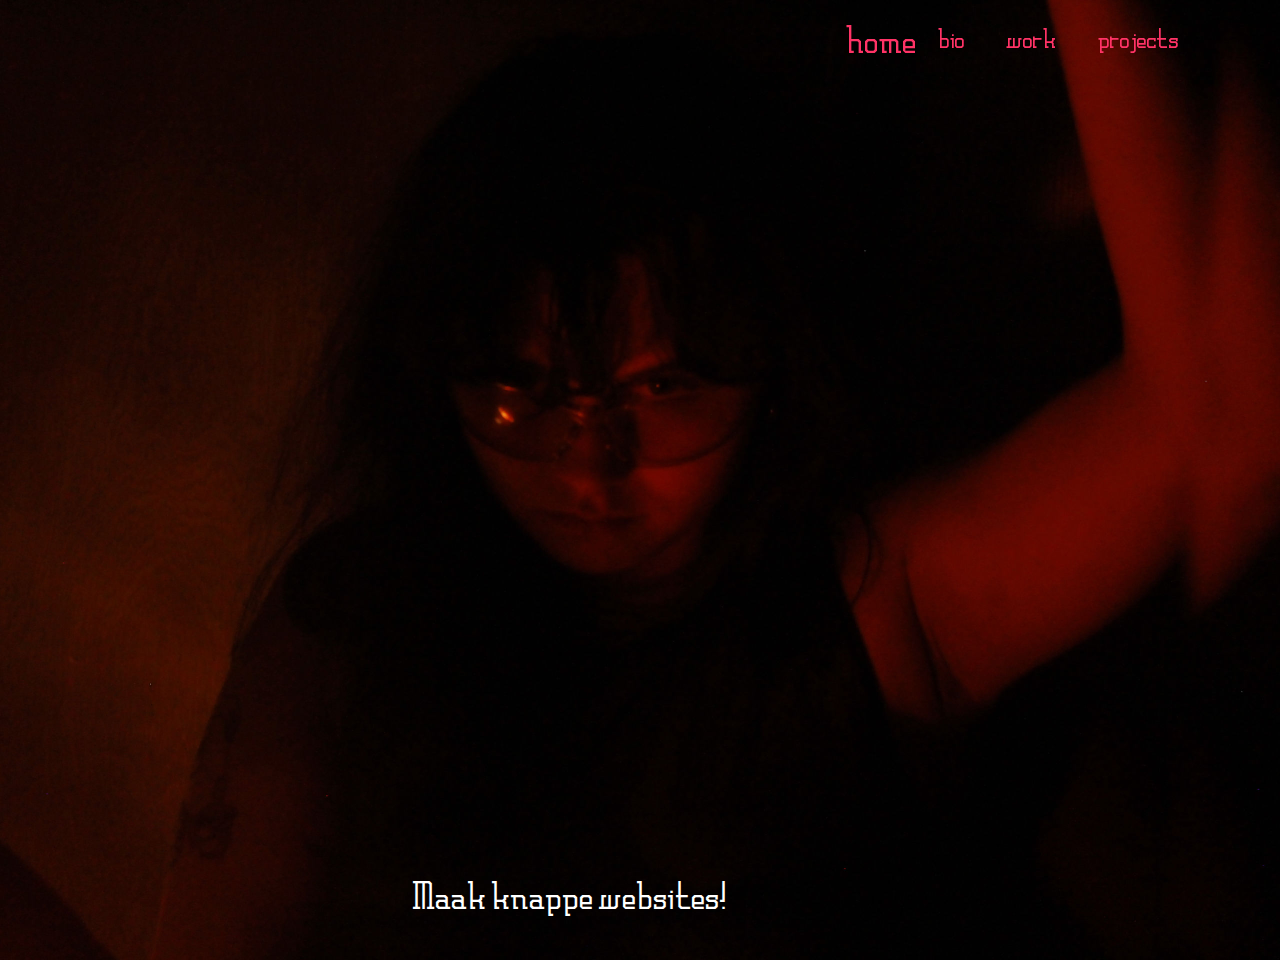
<file: index.html>
<!DOCTYPE html>
<html >
<head>
  <!-- Site made with Mobirise Website Builder v4.8.6, https://mobirise.com -->
  <meta charset="UTF-8">
  <meta http-equiv="X-UA-Compatible" content="IE=edge">
  <meta name="generator" content="Mobirise v4.8.6, mobirise.com">
  <meta name="viewport" content="width=device-width, initial-scale=1, minimum-scale=1">
  <link rel="shortcut icon" href="assets/images/logo2.png" type="image/x-icon">
  <meta name="description" content="">
  <title>Home</title>
  <link rel="stylesheet" href="assets/web/assets/mobirise-icons/mobirise-icons.css">
  <link rel="stylesheet" href="assets/tether/tether.min.css">
  <link rel="stylesheet" href="assets/bootstrap/css/bootstrap.min.css">
  <link rel="stylesheet" href="assets/bootstrap/css/bootstrap-grid.min.css">
  <link rel="stylesheet" href="assets/bootstrap/css/bootstrap-reboot.min.css">
  <link rel="stylesheet" href="assets/dropdown/css/style.css">
  <link rel="stylesheet" href="assets/theme/css/style.css">
  <link href="assets/fonts/style.css" rel="stylesheet">
  <link rel="stylesheet" href="assets/mobirise/css/mbr-additional.css" type="text/css">
  
  
  
</head>
<body>
  <section class="menu cid-r9nJCHf6nv" once="menu" id="menu1-s">

    

    <nav class="navbar navbar-expand beta-menu navbar-dropdown align-items-center navbar-fixed-top navbar-toggleable-sm bg-color transparent">
        <button class="navbar-toggler navbar-toggler-right" type="button" data-toggle="collapse" data-target="#navbarSupportedContent" aria-controls="navbarSupportedContent" aria-expanded="false" aria-label="Toggle navigation">
            <div class="hamburger">
                <span></span>
                <span></span>
                <span></span>
                <span></span>
            </div>
        </button>
        <div class="menu-logo">
            <div class="navbar-brand">
                
                
            </div>
        </div>
        <div class="collapse navbar-collapse" id="navbarSupportedContent">
            <ul class="navbar-nav nav-dropdown nav-right navbar-nav-top-padding" data-app-modern-menu="true"><li class="nav-item">
                    <a class="nav-link link text-secondary display-1" href="https://mobirise.co">
                        </a>
                </li>
                <li class="nav-item">
                    <a class="nav-link link text-secondary display-1" href="index.html">home</a>
                </li><li class="nav-item"><a class="nav-link link text-secondary display-1" href="page1.html"><span style="font-size: 25.6px;">bio</span><br><span style="font-size: 25.6px;"><br></span></a></li><li class="nav-item"><a class="nav-link link text-secondary display-1" href="page2.html"><span style="font-size: 25.6px;">work</span><br><span style="font-size: 25.6px;"><br></span></a></li><li class="nav-item"><a class="nav-link link text-secondary display-1" href="page3.html"><span style="font-size: 25.6px;">projects</span></a></li></ul>
            
        </div>
    </nav>
</section>

<section class="engine"><a href="https://mobirise.info/o">portfolio website templates</a></section><section class="cid-r9nJGOUqzc" id="image2-t">

    

    <figure class="mbr-figure">
        <div class="image-block" style="width: 100%;">
            <img src="assets/images/img-5436-2560x1920.jpg" alt="Mobirise" title="">
            <figcaption class="mbr-figure-caption mbr-figure-caption-over">
                <div class="container pb-5 mbr-white align-center mbr-fonts-style display-1">
                    Maak knappe websites!
                </div>
            </figcaption>
        </div>
    </figure>
</section>


  <script src="assets/web/assets/jquery/jquery.min.js"></script>
  <script src="assets/popper/popper.min.js"></script>
  <script src="assets/tether/tether.min.js"></script>
  <script src="assets/bootstrap/js/bootstrap.min.js"></script>
  <script src="assets/smoothscroll/smooth-scroll.js"></script>
  <script src="assets/dropdown/js/script.min.js"></script>
  <script src="assets/touchswipe/jquery.touch-swipe.min.js"></script>
  <script src="assets/theme/js/script.js"></script>
  
  
</body>
</html>
</file>
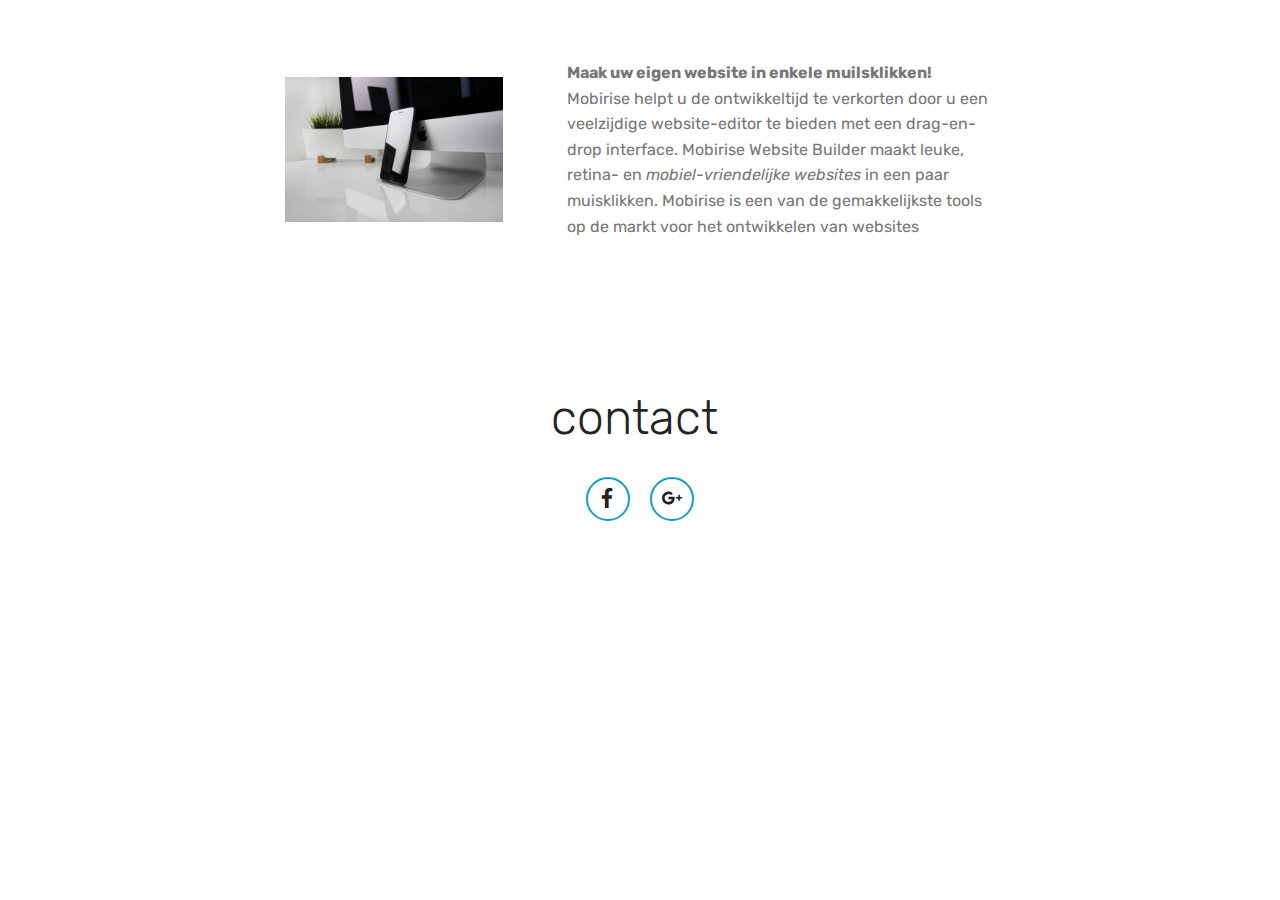
<file: page1.html>
<!DOCTYPE html>
<html >
<head>
  <!-- Site made with Mobirise Website Builder v4.8.6, https://mobirise.com -->
  <meta charset="UTF-8">
  <meta http-equiv="X-UA-Compatible" content="IE=edge">
  <meta name="generator" content="Mobirise v4.8.6, mobirise.com">
  <meta name="viewport" content="width=device-width, initial-scale=1, minimum-scale=1">
  <link rel="shortcut icon" href="assets/images/logo2.png" type="image/x-icon">
  <meta name="description" content="Web Site Builder Description">
  <title>bio</title>
  <link rel="stylesheet" href="assets/web/assets/mobirise-icons/mobirise-icons.css">
  <link rel="stylesheet" href="assets/tether/tether.min.css">
  <link rel="stylesheet" href="assets/bootstrap/css/bootstrap.min.css">
  <link rel="stylesheet" href="assets/bootstrap/css/bootstrap-grid.min.css">
  <link rel="stylesheet" href="assets/bootstrap/css/bootstrap-reboot.min.css">
  <link rel="stylesheet" href="assets/socicon/css/styles.css">
  <link rel="stylesheet" href="assets/dropdown/css/style.css">
  <link rel="stylesheet" href="assets/theme/css/style.css">
  <link href="assets/fonts/style.css" rel="stylesheet">
  <link rel="stylesheet" href="assets/mobirise/css/mbr-additional.css" type="text/css">
  
  
  
</head>
<body>
  <section class="menu cid-r9nJCHf6nv" once="menu" id="menu1-u">

    

    <nav class="navbar navbar-expand beta-menu navbar-dropdown align-items-center navbar-fixed-top navbar-toggleable-sm bg-color transparent">
        <button class="navbar-toggler navbar-toggler-right" type="button" data-toggle="collapse" data-target="#navbarSupportedContent" aria-controls="navbarSupportedContent" aria-expanded="false" aria-label="Toggle navigation">
            <div class="hamburger">
                <span></span>
                <span></span>
                <span></span>
                <span></span>
            </div>
        </button>
        <div class="menu-logo">
            <div class="navbar-brand">
                
                
            </div>
        </div>
        <div class="collapse navbar-collapse" id="navbarSupportedContent">
            
            
        </div>
    </nav>
</section>

<section class="engine"><a href="https://mobirise.info/q">free responsive web templates</a></section><section class="mbr-section content6 cid-r9nSxwViWf" id="content6-x">
    
     
    
    <div class="container">
        <div class="media-container-row">
            <div class="col-12 col-md-8">
                <div class="media-container-row">
                    <div class="mbr-figure" style="width: 60%;">
                      <img src="assets/images/01.jpg" alt="Mobirise">  
                    </div>
                    <div class="media-content">
                        <div class="mbr-section-text">
                            <p class="mbr-text mb-0 mbr-fonts-style display-7">
                               <strong>Maak uw eigen website in enkele muilsklikken!</strong> Mobirise helpt u de ontwikkeltijd te verkorten door u een veelzijdige website-editor te bieden met een drag-en-drop interface. Mobirise Website Builder maakt leuke, retina- en <em>mobiel-vriendelijke websites</em> in een paar muisklikken. Mobirise is een van de gemakkelijkste tools  op de markt voor het ontwikkelen van websites
                            </p>
                        </div>
                    </div>
                </div>
            </div>
        </div>
    </div>
</section>

<section class="cid-r9nSLqdDFQ" id="social-buttons1-z">
    
    

    

    <div class="container">
        <div class="media-container-row">
            <div class="col-md-8 align-center">
                <h2 class="pb-3 mbr-section-title mbr-fonts-style display-2">
                    contact&nbsp;</h2>
                <div>
                    <div class="mbr-social-likes" data-counters="false">
                        <span class="btn btn-social facebook mx-2" title="Deel link op Facebook">
                            <i class="socicon socicon-facebook"></i>
                        </span>
                        
                        <span class="btn btn-social plusone mx-2" title="Deel link op Google+">
                            <i class="socicon socicon-googleplus"></i>
                        </span>
                        
                        
                    </div>
                </div>
            </div>
        </div>
    </div>
</section>


  <script src="assets/web/assets/jquery/jquery.min.js"></script>
  <script src="assets/popper/popper.min.js"></script>
  <script src="assets/tether/tether.min.js"></script>
  <script src="assets/bootstrap/js/bootstrap.min.js"></script>
  <script src="assets/dropdown/js/script.min.js"></script>
  <script src="assets/touchswipe/jquery.touch-swipe.min.js"></script>
  <script src="assets/sociallikes/social-likes.js"></script>
  <script src="assets/smoothscroll/smooth-scroll.js"></script>
  <script src="assets/theme/js/script.js"></script>
  
  
</body>
</html>
</file>
<file: assets/web/assets/mobirise-icons/mobirise-icons.css>
@font-face {
  font-family: 'MobiriseIcons';
  src:  url('mobirise-icons.eot?spat4u');
  src:  url('mobirise-icons.eot?spat4u#iefix') format('embedded-opentype'),
    url('mobirise-icons.ttf?spat4u') format('truetype'),
    url('mobirise-icons.woff?spat4u') format('woff'),
    url('mobirise-icons.svg?spat4u#MobiriseIcons') format('svg');
  font-weight: normal;
  font-style: normal;
}

[class^="mbri-"], [class*=" mbri-"] {
  /* use !important to prevent issues with browser extensions that change fonts */
  font-family: MobiriseIcons !important;
  speak: none;
  font-style: normal;
  font-weight: normal;
  font-variant: normal;
  text-transform: none;
  line-height: 1;

  /* Better Font Rendering =========== */
  -webkit-font-smoothing: antialiased;
  -moz-osx-font-smoothing: grayscale;
}

.mbri-add-submenu:before {
  content: "\e900";
}
.mbri-alert:before {
  content: "\e901";
}
.mbri-align-center:before {
  content: "\e902";
}
.mbri-align-justify:before {
  content: "\e903";
}
.mbri-align-left:before {
  content: "\e904";
}
.mbri-align-right:before {
  content: "\e905";
}
.mbri-android:before {
  content: "\e906";
}
.mbri-apple:before {
  content: "\e907";
}
.mbri-arrow-down:before {
  content: "\e908";
}
.mbri-arrow-next:before {
  content: "\e909";
}
.mbri-arrow-prev:before {
  content: "\e90a";
}
.mbri-arrow-up:before {
  content: "\e90b";
}
.mbri-bold:before {
  content: "\e90c";
}
.mbri-bookmark:before {
  content: "\e90d";
}
.mbri-bootstrap:before {
  content: "\e90e";
}
.mbri-briefcase:before {
  content: "\e90f";
}
.mbri-browse:before {
  content: "\e910";
}
.mbri-bulleted-list:before {
  content: "\e911";
}
.mbri-calendar:before {
  content: "\e912";
}
.mbri-camera:before {
  content: "\e913";
}
.mbri-cart-add:before {
  content: "\e914";
}
.mbri-cart-full:before {
  content: "\e915";
}
.mbri-cash:before {
  content: "\e916";
}
.mbri-change-style:before {
  content: "\e917";
}
.mbri-chat:before {
  content: "\e918";
}
.mbri-clock:before {
  content: "\e919";
}
.mbri-close:before {
  content: "\e91a";
}
.mbri-cloud:before {
  content: "\e91b";
}
.mbri-code:before {
  content: "\e91c";
}
.mbri-contact-form:before {
  content: "\e91d";
}
.mbri-credit-card:before {
  content: "\e91e";
}
.mbri-cursor-click:before {
  content: "\e91f";
}
.mbri-cust-feedback:before {
  content: "\e920";
}
.mbri-database:before {
  content: "\e921";
}
.mbri-delivery:before {
  content: "\e922";
}
.mbri-desktop:before {
  content: "\e923";
}
.mbri-devices:before {
  content: "\e924";
}
.mbri-down:before {
  content: "\e925";
}
.mbri-download:before {
  content: "\e989";
}
.mbri-drag-n-drop:before {
  content: "\e927";
}
.mbri-drag-n-drop2:before {
  content: "\e928";
}
.mbri-edit:before {
  content: "\e929";
}
.mbri-edit2:before {
  content: "\e92a";
}
.mbri-error:before {
  content: "\e92b";
}
.mbri-extension:before {
  content: "\e92c";
}
.mbri-features:before {
  content: "\e92d";
}
.mbri-file:before {
  content: "\e92e";
}
.mbri-flag:before {
  content: "\e92f";
}
.mbri-folder:before {
  content: "\e930";
}
.mbri-gift:before {
  content: "\e931";
}
.mbri-github:before {
  content: "\e932";
}
.mbri-globe:before {
  content: "\e933";
}
.mbri-globe-2:before {
  content: "\e934";
}
.mbri-growing-chart:before {
  content: "\e935";
}
.mbri-hearth:before {
  content: "\e936";
}
.mbri-help:before {
  content: "\e937";
}
.mbri-home:before {
  content: "\e938";
}
.mbri-hot-cup:before {
  content: "\e939";
}
.mbri-idea:before {
  content: "\e93a";
}
.mbri-image-gallery:before {
  content: "\e93b";
}
.mbri-image-slider:before {
  content: "\e93c";
}
.mbri-info:before {
  content: "\e93d";
}
.mbri-italic:before {
  content: "\e93e";
}
.mbri-key:before {
  content: "\e93f";
}
.mbri-laptop:before {
  content: "\e940";
}
.mbri-layers:before {
  content: "\e941";
}
.mbri-left-right:before {
  content: "\e942";
}
.mbri-left:before {
  content: "\e943";
}
.mbri-letter:before {
  content: "\e944";
}
.mbri-like:before {
  content: "\e945";
}
.mbri-link:before {
  content: "\e946";
}
.mbri-lock:before {
  content: "\e947";
}
.mbri-login:before {
  content: "\e948";
}
.mbri-logout:before {
  content: "\e949";
}
.mbri-magic-stick:before {
  content: "\e94a";
}
.mbri-map-pin:before {
  content: "\e94b";
}
.mbri-menu:before {
  content: "\e94c";
}
.mbri-mobile:before {
  content: "\e94d";
}
.mbri-mobile2:before {
  content: "\e94e";
}
.mbri-mobirise:before {
  content: "\e94f";
}
.mbri-more-horizontal:before {
  content: "\e950";
}
.mbri-more-vertical:before {
  content: "\e951";
}
.mbri-music:before {
  content: "\e952";
}
.mbri-new-file:before {
  content: "\e953";
}
.mbri-numbered-list:before {
  content: "\e954";
}
.mbri-opened-folder:before {
  content: "\e955";
}
.mbri-pages:before {
  content: "\e956";
}
.mbri-paper-plane:before {
  content: "\e957";
}
.mbri-paperclip:before {
  content: "\e958";
}
.mbri-photo:before {
  content: "\e959";
}
.mbri-photos:before {
  content: "\e95a";
}
.mbri-pin:before {
  content: "\e95b";
}
.mbri-play:before {
  content: "\e95c";
}
.mbri-plus:before {
  content: "\e95d";
}
.mbri-preview:before {
  content: "\e95e";
}
.mbri-print:before {
  content: "\e95f";
}
.mbri-protect:before {
  content: "\e960";
}
.mbri-question:before {
  content: "\e961";
}
.mbri-quote-left:before {
  content: "\e962";
}
.mbri-quote-right:before {
  content: "\e963";
}
.mbri-refresh:before {
  content: "\e964";
}
.mbri-responsive:before {
  content: "\e965";
}
.mbri-right:before {
  content: "\e966";
}
.mbri-rocket:before {
  content: "\e967";
}
.mbri-sad-face:before {
  content: "\e968";
}
.mbri-sale:before {
  content: "\e969";
}
.mbri-save:before {
  content: "\e96a";
}
.mbri-search:before {
  content: "\e96b";
}
.mbri-setting:before {
  content: "\e96c";
}
.mbri-setting2:before {
  content: "\e96d";
}
.mbri-setting3:before {
  content: "\e96e";
}
.mbri-share:before {
  content: "\e96f";
}
.mbri-shopping-bag:before {
  content: "\e970";
}
.mbri-shopping-basket:before {
  content: "\e971";
}
.mbri-shopping-cart:before {
  content: "\e972";
}
.mbri-sites:before {
  content: "\e973";
}
.mbri-smile-face:before {
  content: "\e974";
}
.mbri-speed:before {
  content: "\e975";
}
.mbri-star:before {
  content: "\e976";
}
.mbri-success:before {
  content: "\e977";
}
.mbri-sun:before {
  content: "\e978";
}
.mbri-sun2:before {
  content: "\e979";
}
.mbri-tablet:before {
  content: "\e97a";
}
.mbri-tablet-vertical:before {
  content: "\e97b";
}
.mbri-target:before {
  content: "\e97c";
}
.mbri-timer:before {
  content: "\e97d";
}
.mbri-to-ftp:before {
  content: "\e97e";
}
.mbri-to-local-drive:before {
  content: "\e97f";
}
.mbri-touch-swipe:before {
  content: "\e980";
}
.mbri-touch:before {
  content: "\e981";
}
.mbri-trash:before {
  content: "\e982";
}
.mbri-underline:before {
  content: "\e983";
}
.mbri-unlink:before {
  content: "\e984";
}
.mbri-unlock:before {
  content: "\e985";
}
.mbri-up-down:before {
  content: "\e986";
}
.mbri-up:before {
  content: "\e987";
}
.mbri-update:before {
  content: "\e988";
}
.mbri-upload:before {
 content: "\e926"; 
}
.mbri-user:before {
  content: "\e98a";
}
.mbri-user2:before {
  content: "\e98b";
}
.mbri-users:before {
  content: "\e98c";
}
.mbri-video:before {
  content: "\e98d";
}
.mbri-video-play:before {
  content: "\e98e";
}
.mbri-watch:before {
  content: "\e98f";
}
.mbri-website-theme:before {
  content: "\e990";
}
.mbri-wifi:before {
  content: "\e991";
}
.mbri-windows:before {
  content: "\e992";
}
.mbri-zoom-out:before {
  content: "\e993";
}
.mbri-redo:before {
  content: "\e994";
}
.mbri-undo:before {
  content: "\e995";
}
</file>
<file: assets/dropdown/css/style.css>
.navbar-dropdown {
  left: 0;
  padding: 0;
  position: absolute;
  right: 0;
  top: 0;
  transition: all 0.45s ease;
  z-index: 1030;
  background: #282828; }
  .navbar-dropdown .navbar-logo {
    margin-right: 0.8rem;
    transition: margin 0.3s ease-in-out;
    vertical-align: middle; }
    .navbar-dropdown .navbar-logo img {
      height: 3.125rem;
      transition: all 0.3s ease-in-out; }
    .navbar-dropdown .navbar-logo.mbr-iconfont {
      font-size: 3.125rem;
      line-height: 3.125rem; }
  .navbar-dropdown .navbar-caption {
    font-weight: 700;
    white-space: normal;
    vertical-align: -4px;
    line-height: 3.125rem !important; }
    .navbar-dropdown .navbar-caption, .navbar-dropdown .navbar-caption:hover {
      color: inherit;
      text-decoration: none; }
  .navbar-dropdown .mbr-iconfont + .navbar-caption {
    vertical-align: -1px; }
  .navbar-dropdown.navbar-fixed-top {
    position: fixed; }
  .navbar-dropdown .navbar-brand span {
    vertical-align: -4px; }
  .navbar-dropdown.bg-color.transparent {
    background: none; }
  .navbar-dropdown.navbar-short .navbar-brand {
    padding: 0.625rem 0; }
    .navbar-dropdown.navbar-short .navbar-brand span {
      vertical-align: -1px; }
  .navbar-dropdown.navbar-short .navbar-caption {
    line-height: 2.375rem !important;
    vertical-align: -2px; }
  .navbar-dropdown.navbar-short .navbar-logo {
    margin-right: 0.5rem; }
    .navbar-dropdown.navbar-short .navbar-logo img {
      height: 2.375rem; }
    .navbar-dropdown.navbar-short .navbar-logo.mbr-iconfont {
      font-size: 2.375rem;
      line-height: 2.375rem; }
  .navbar-dropdown.navbar-short .mbr-table-cell {
    height: 3.625rem; }
  .navbar-dropdown .navbar-close {
    left: 0.6875rem;
    position: fixed;
    top: 0.75rem;
    z-index: 1000; }
  .navbar-dropdown .hamburger-icon {
    content: "";
    display: inline-block;
    vertical-align: middle;
    width: 16px;
    -webkit-box-shadow: 0 -6px 0 1px #282828,0 0 0 1px #282828,0 6px 0 1px #282828;
    -moz-box-shadow: 0 -6px 0 1px #282828,0 0 0 1px #282828,0 6px 0 1px #282828;
    box-shadow: 0 -6px 0 1px #282828,0 0 0 1px #282828,0 6px 0 1px #282828; }

.dropdown-menu .dropdown-toggle[data-toggle="dropdown-submenu"]::after {
  border-bottom: 0.35em solid transparent;
  border-left: 0.35em solid;
  border-right: 0;
  border-top: 0.35em solid transparent;
  margin-left: 0.3rem; }

.dropdown-menu .dropdown-item:focus {
  outline: 0; }

.nav-dropdown {
  font-size: 0.75rem;
  font-weight: 500;
  height: auto !important; }
  .nav-dropdown .nav-btn {
    padding-left: 1rem; }
  .nav-dropdown .link {
    margin: .667em 1.667em;
    font-weight: 500;
    padding: 0;
    transition: color .2s ease-in-out; }
    .nav-dropdown .link.dropdown-toggle {
      margin-right: 2.583em; }
      .nav-dropdown .link.dropdown-toggle::after {
        margin-left: .25rem;
        border-top: 0.35em solid;
        border-right: 0.35em solid transparent;
        border-left: 0.35em solid transparent;
        border-bottom: 0; }
      .nav-dropdown .link.dropdown-toggle[aria-expanded="true"] {
        margin: 0;
        padding: 0.667em 3.263em  0.667em 1.667em; }
  .nav-dropdown .link::after,
  .nav-dropdown .dropdown-item::after {
    color: inherit; }
  .nav-dropdown .btn {
    font-size: 0.75rem;
    font-weight: 700;
    letter-spacing: 0;
    margin-bottom: 0;
    padding-left: 1.25rem;
    padding-right: 1.25rem; }
  .nav-dropdown .dropdown-menu {
    border-radius: 0;
    border: 0;
    left: 0;
    margin: 0;
    padding-bottom: 1.25rem;
    padding-top: 1.25rem;
    position: relative; }
  .nav-dropdown .dropdown-submenu {
    margin-left: 0.125rem;
    top: 0; }
  .nav-dropdown .dropdown-item {
    font-weight: 500;
    line-height: 2;
    padding: 0.3846em 4.615em 0.3846em 1.5385em;
    position: relative;
    transition: color .2s ease-in-out, background-color .2s ease-in-out; }
    .nav-dropdown .dropdown-item::after {
      margin-top: -0.3077em;
      position: absolute;
      right: 1.1538em;
      top: 50%; }
    .nav-dropdown .dropdown-item:focus, .nav-dropdown .dropdown-item:hover {
      background: none; }

@media (max-width: 767px) {
  .nav-dropdown.navbar-toggleable-sm {
    bottom: 0;
    display: none;
    left: 0;
    overflow-x: hidden;
    position: fixed;
    top: 0;
    transform: translateX(-100%);
    -ms-transform: translateX(-100%);
    -webkit-transform: translateX(-100%);
    width: 18.75rem;
    z-index: 999; } }
.nav-dropdown.navbar-toggleable-xl {
  bottom: 0;
  display: none;
  left: 0;
  overflow-x: hidden;
  position: fixed;
  top: 0;
  transform: translateX(-100%);
  -ms-transform: translateX(-100%);
  -webkit-transform: translateX(-100%);
  width: 18.75rem;
  z-index: 999; }

.nav-dropdown-sm {
  display: block !important;
  overflow-x: hidden;
  overflow: auto;
  padding-top: 3.875rem; }
  .nav-dropdown-sm::after {
    content: "";
    display: block;
    height: 3rem;
    width: 100%; }
  .nav-dropdown-sm.collapse.in ~ .navbar-close {
    display: block !important; }
  .nav-dropdown-sm.collapsing, .nav-dropdown-sm.collapse.in {
    transform: translateX(0);
    -ms-transform: translateX(0);
    -webkit-transform: translateX(0);
    transition: all 0.25s ease-out;
    -webkit-transition: all 0.25s ease-out;
    background: #282828; }
  .nav-dropdown-sm.collapsing[aria-expanded="false"] {
    transform: translateX(-100%);
    -ms-transform: translateX(-100%);
    -webkit-transform: translateX(-100%); }
  .nav-dropdown-sm .nav-item {
    display: block;
    margin-left: 0 !important;
    padding-left: 0; }
  .nav-dropdown-sm .link,
  .nav-dropdown-sm .dropdown-item {
    border-top: 1px dotted rgba(255, 255, 255, 0.1);
    font-size: 0.8125rem;
    line-height: 1.6;
    margin: 0 !important;
    padding: 0.875rem 2.4rem 0.875rem 1.5625rem !important;
    position: relative;
    white-space: normal; }
    .nav-dropdown-sm .link:focus, .nav-dropdown-sm .link:hover,
    .nav-dropdown-sm .dropdown-item:focus,
    .nav-dropdown-sm .dropdown-item:hover {
      background: rgba(0, 0, 0, 0.2) !important;
      color: #c0a375; }
  .nav-dropdown-sm .nav-btn {
    position: relative;
    padding: 1.5625rem 1.5625rem 0 1.5625rem; }
    .nav-dropdown-sm .nav-btn::before {
      border-top: 1px dotted rgba(255, 255, 255, 0.1);
      content: "";
      left: 0;
      position: absolute;
      top: 0;
      width: 100%; }
    .nav-dropdown-sm .nav-btn + .nav-btn {
      padding-top: 0.625rem; }
      .nav-dropdown-sm .nav-btn + .nav-btn::before {
        display: none; }
  .nav-dropdown-sm .btn {
    padding: 0.625rem 0; }
  .nav-dropdown-sm .dropdown-toggle[data-toggle="dropdown-submenu"]::after {
    margin-left: .25rem;
    border-top: 0.35em solid;
    border-right: 0.35em solid transparent;
    border-left: 0.35em solid transparent;
    border-bottom: 0; }
  .nav-dropdown-sm .dropdown-toggle[data-toggle="dropdown-submenu"][aria-expanded="true"]::after {
    border-top: 0;
    border-right: 0.35em solid transparent;
    border-left: 0.35em solid transparent;
    border-bottom: 0.35em solid; }
  .nav-dropdown-sm .dropdown-menu {
    margin: 0;
    padding: 0;
    position: relative;
    top: 0;
    left: 0;
    width: 100%;
    border: 0;
    float: none;
    border-radius: 0;
    background: none; }
  .nav-dropdown-sm .dropdown-submenu {
    left: 100%;
    margin-left: 0.125rem;
    margin-top: -1.25rem;
    top: 0; }

.navbar-toggleable-sm .nav-dropdown .dropdown-menu {
  position: absolute; }

.navbar-toggleable-sm .nav-dropdown .dropdown-submenu {
  left: 100%;
  margin-left: 0.125rem;
  margin-top: -1.25rem;
  top: 0; }

.navbar-toggleable-sm.opened .nav-dropdown .dropdown-menu {
  position: relative; }

.navbar-toggleable-sm.opened .nav-dropdown .dropdown-submenu {
  left: 0;
  margin-left: 00rem;
  margin-top: 0rem;
  top: 0; }

.is-builder .nav-dropdown.collapsing {
  transition: none !important; }

/*# sourceMappingURL=style.css.map */
</file>
<file: assets/theme/css/style.css>
/*!
 * Mobirise v4 theme (https://mobirise.com/)
 * Copyright 2017 Mobirise
 */section{background-color:#eeeeee}section,.container,.container-fluid{position:relative;word-wrap:break-word}a.mbr-iconfont:hover{text-decoration:none}.article .lead p,.article .lead ul,.article .lead ol,.article .lead pre,.article .lead blockquote{margin-bottom:0}a{font-style:normal;font-weight:400;cursor:pointer}a,a:hover{text-decoration:none}figure{margin-bottom:0}body{color:#232323}h1,h2,h3,h4,h5,h6,.h1,.h2,.h3,.h4,.h5,.h6,.display-1,.display-2,.display-3,.display-4{line-height:1;word-break:break-word;word-wrap:break-word}b,strong{font-weight:bold}blockquote{padding:10px 0 10px 20px;position:relative;border-left:2px solid;border-color:#ff3366}input:-webkit-autofill,input:-webkit-autofill:hover,input:-webkit-autofill:focus,input:-webkit-autofill:active{transition-delay:9999s;transition-property:background-color, color}textarea[type="hidden"]{display:none}body{position:relative}section{background-position:50% 50%;background-repeat:no-repeat;background-size:cover}section .mbr-background-video,section .mbr-background-video-preview{position:absolute;bottom:0;left:0;right:0;top:0}.hidden{visibility:hidden}.mbr-z-index20{z-index:20}/*! Base colors */.mbr-white{color:#ffffff}.mbr-black{color:#000000}.mbr-bg-white{background-color:#ffffff}.mbr-bg-black{background-color:#000000}/*! Text-aligns */.align-left{text-align:left}.align-center{text-align:center}.align-right{text-align:right}@media (max-width: 767px){.align-left,.align-center,.align-right,.mbr-section-btn,.mbr-section-title{text-align:center}}/*! Font-weight  */.mbr-light{font-weight:300}.mbr-regular{font-weight:400}.mbr-semibold{font-weight:500}.mbr-bold{font-weight:700}/*! Media  */.media-size-item{-webkit-flex:1 1 auto;-moz-flex:1 1 auto;-ms-flex:1 1 auto;-o-flex:1 1 auto;flex:1 1 auto}.media-content{-webkit-flex-basis:100%;flex-basis:100%}.media-container-row{display:-ms-flexbox;display:-webkit-flex;display:flex;-webkit-flex-direction:row;-ms-flex-direction:row;flex-direction:row;-webkit-flex-wrap:wrap;-ms-flex-wrap:wrap;flex-wrap:wrap;-webkit-justify-content:center;-ms-flex-pack:center;justify-content:center;-webkit-align-content:center;-ms-flex-line-pack:center;align-content:center;-webkit-align-items:start;-ms-flex-align:start;align-items:start}.media-container-row .media-size-item{width:400px}.media-container-column{display:-ms-flexbox;display:-webkit-flex;display:flex;-webkit-flex-direction:column;-ms-flex-direction:column;flex-direction:column;-webkit-flex-wrap:wrap;-ms-flex-wrap:wrap;flex-wrap:wrap;-webkit-justify-content:center;-ms-flex-pack:center;justify-content:center;-webkit-align-content:center;-ms-flex-line-pack:center;align-content:center;-webkit-align-items:stretch;-ms-flex-align:stretch;align-items:stretch}.media-container-column>*{width:100%}@media (min-width: 992px){.media-container-row{-webkit-flex-wrap:nowrap;-ms-flex-wrap:nowrap;flex-wrap:nowrap}}figure{overflow:hidden}figure[mbr-media-size]{transition:width 0.1s}.mbr-figure img,.mbr-figure iframe{display:block;width:100%}.card{background-color:transparent;border:none}.card-img{text-align:center;flex-shrink:0;-webkit-flex-shrink:0}.media{max-width:100%;margin:0 auto}.mbr-figure{-ms-flex-item-align:center;-ms-grid-row-align:center;-webkit-align-self:center;align-self:center}.media-container>div{max-width:100%}.mbr-figure img,.card-img img{width:100%}@media (max-width: 991px){.media-size-item{width:auto !important}.media{width:auto}.mbr-figure{width:100% !important}}/*! Buttons */.mbr-section-btn{margin-left:-.25rem;margin-right:-.25rem;font-size:0}nav .mbr-section-btn{margin-left:0rem;margin-right:0rem}/*! Btn icon margin */.btn .mbr-iconfont,.btn.btn-sm .mbr-iconfont{cursor:pointer;margin-right:0.5rem}.btn.btn-md .mbr-iconfont,.btn.btn-md .mbr-iconfont{margin-right:0.8rem}.mbr-regular{font-weight:400}.mbr-semibold{font-weight:500}.mbr-bold{font-weight:700}[type="submit"]{-webkit-appearance:none}/*! Full-screen */.mbr-fullscreen .mbr-overlay{min-height:100vh}.mbr-fullscreen{display:flex;display:-webkit-flex;display:-moz-flex;display:-ms-flex;display:-o-flex;align-items:center;-webkit-align-items:center;min-height:100vh;padding-top:3rem;padding-bottom:3rem}/*! Map */.map{height:25rem;position:relative}.map iframe{width:100%;height:100%}.form-asterisk{font-family:initial;position:absolute;top:-2px;font-weight:normal}/*! Scroll to top arrow */.mbr-arrow-up{bottom:25px;right:90px;position:fixed;text-align:right;z-index:5000;color:#ffffff;font-size:32px;transform:rotate(180deg);-webkit-transform:rotate(180deg)}.mbr-arrow-up a{background:rgba(0,0,0,0.2);border-radius:3px;color:#fff;display:inline-block;height:60px;width:60px;outline-style:none !important;position:relative;text-decoration:none;transition:all .3s ease-in-out;cursor:pointer;text-align:center}.mbr-arrow-up a:hover{background-color:rgba(0,0,0,0.4)}.mbr-arrow-up a i{line-height:60px}.mbr-arrow-up-icon{display:block;color:#fff}.mbr-arrow-up-icon::before{content:"\203a";display:inline-block;font-family:serif;font-size:32px;line-height:1;font-style:normal;position:relative;top:6px;left:-4px;-webkit-transform:rotate(-90deg);transform:rotate(-90deg)}/*! Arrow Down */.mbr-arrow{position:absolute;bottom:45px;left:50%;width:60px;height:60px;cursor:pointer;background-color:rgba(80,80,80,0.5);border-radius:50%;-webkit-transform:translateX(-50%);transform:translateX(-50%)}.mbr-arrow>a{display:inline-block;text-decoration:none;outline-style:none;-webkit-animation:arrowdown 1.7s ease-in-out infinite;animation:arrowdown 1.7s ease-in-out infinite}.mbr-arrow>a>i{position:absolute;top:-2px;left:15px;font-size:2rem}@keyframes arrowdown{0%{transform:translateY(0px);-webkit-transform:translateY(0px)}50%{transform:translateY(-5px);-webkit-transform:translateY(-5px)}100%{transform:translateY(0px);-webkit-transform:translateY(0px)}}@-webkit-keyframes arrowdown{0%{transform:translateY(0px);-webkit-transform:translateY(0px)}50%{transform:translateY(-5px);-webkit-transform:translateY(-5px)}100%{transform:translateY(0px);-webkit-transform:translateY(0px)}}@media (max-width: 500px){.mbr-arrow-up{left:50%;right:auto;transform:translateX(-50%) rotate(180deg);-webkit-transform:translateX(-50%) rotate(180deg)}}@keyframes gradient-animation{from{background-position:0% 100%;animation-timing-function:ease-in-out}to{background-position:100% 0%;animation-timing-function:ease-in-out}}@-webkit-keyframes gradient-animation{from{background-position:0% 100%;animation-timing-function:ease-in-out}to{background-position:100% 0%;animation-timing-function:ease-in-out}}.bg-gradient{background-size:200% 200%;animation:gradient-animation 5s infinite alternate;-webkit-animation:gradient-animation 5s infinite alternate}.menu .navbar-brand{display:-webkit-flex}.menu .navbar-brand span{display:flex;display:-webkit-flex}.menu .navbar-brand .navbar-caption-wrap{display:-webkit-flex}.menu .navbar-brand .navbar-logo img{display:-webkit-flex}@media (min-width: 768px) and (max-width: 991px){.menu .navbar-toggleable-sm .navbar-nav{display:-webkit-box;display:-webkit-flex;display:-ms-flexbox}}@media (min-width: 992px){.menu .navbar-nav.nav-dropdown{display:-webkit-flex}.menu .navbar-toggleable-sm .navbar-collapse{display:-webkit-flex !important}}.navbar{display:-webkit-flex;-webkit-flex-wrap:wrap;-webkit-align-items:center;-webkit-justify-content:space-between}.navbar-collapse{-webkit-flex-basis:100%;-webkit-flex-grow:1;-webkit-align-items:center}.nav-dropdown .link{padding:.667em 1.667em !important;margin:0 !important}.nav{display:-webkit-flex;-webkit-flex-wrap:wrap}.row{display:-webkit-flex;-webkit-flex-wrap:wrap}.justify-content-center{-webkit-justify-content:center}.form-inline{display:-webkit-flex;-webkit-flex-flow:row wrap;-webkit-align-items:center}.card-wrapper{flex:1;-webkit-flex:1}.carousel-control{display:-webkit-flex;-webkit-align-items:center;-webkit-justify-content:center}.carousel-controls{display:-webkit-flex}.media{display:-webkit-flex}
/*# sourceMappingURL=style.css.map */
.engine {
	position: absolute;
	text-indent: -2400px;
	text-align: center;
	padding: 0;
	top: 0;
	left: -2400px;
}
</file>
<file: assets/fonts/style.css>
@font-face {
   font-family: 'Frankfurt Messe Serif';
   src: url('Frankfurt Messe Serif/font.woff');
}
</file>
<file: assets/mobirise/css/mbr-additional.css>
@import url(https://fonts.googleapis.com/css?family=Rubik:300,300i,400,400i,500,500i,700,700i,900,900i);




body {
  font-style: normal;
  line-height: 1.5;
}
.mbr-section-title {
  font-style: normal;
  line-height: 1.2;
}
.mbr-section-subtitle {
  line-height: 1.3;
}
.mbr-text {
  font-style: normal;
  line-height: 1.6;
}
.display-1 {
  font-family: 'Frankfurt Messe Serif';
  font-size: 2.2rem;
}
.display-1 > .mbr-iconfont {
  font-size: 3.52rem;
}
.display-2 {
  font-family: 'Rubik', sans-serif;
  font-size: 3rem;
}
.display-2 > .mbr-iconfont {
  font-size: 4.8rem;
}
.display-4 {
  font-family: 'Rubik', sans-serif;
  font-size: 1rem;
}
.display-4 > .mbr-iconfont {
  font-size: 1.6rem;
}
.display-5 {
  font-family: 'Rubik', sans-serif;
  font-size: 1.5rem;
}
.display-5 > .mbr-iconfont {
  font-size: 2.4rem;
}
.display-7 {
  font-family: 'Rubik', sans-serif;
  font-size: 1rem;
}
.display-7 > .mbr-iconfont {
  font-size: 1.6rem;
}
/* ---- Fluid typography for mobile devices ---- */
/* 1.4 - font scale ratio ( bootstrap == 1.42857 ) */
/* 100vw - current viewport width */
/* (48 - 20)  48 == 48rem == 768px, 20 == 20rem == 320px(minimal supported viewport) */
/* 0.65 - min scale variable, may vary */
@media (max-width: 768px) {
  .display-1 {
    font-size: 1.76rem;
    font-size: calc( 1.42rem + (2.2 - 1.42) * ((100vw - 20rem) / (48 - 20)));
    line-height: calc( 1.4 * (1.42rem + (2.2 - 1.42) * ((100vw - 20rem) / (48 - 20))));
  }
  .display-2 {
    font-size: 2.4rem;
    font-size: calc( 1.7rem + (3 - 1.7) * ((100vw - 20rem) / (48 - 20)));
    line-height: calc( 1.4 * (1.7rem + (3 - 1.7) * ((100vw - 20rem) / (48 - 20))));
  }
  .display-4 {
    font-size: 0.8rem;
    font-size: calc( 1rem + (1 - 1) * ((100vw - 20rem) / (48 - 20)));
    line-height: calc( 1.4 * (1rem + (1 - 1) * ((100vw - 20rem) / (48 - 20))));
  }
  .display-5 {
    font-size: 1.2rem;
    font-size: calc( 1.175rem + (1.5 - 1.175) * ((100vw - 20rem) / (48 - 20)));
    line-height: calc( 1.4 * (1.175rem + (1.5 - 1.175) * ((100vw - 20rem) / (48 - 20))));
  }
}
/* Buttons */
.btn {
  font-weight: 500;
  border-width: 2px;
  font-style: normal;
  letter-spacing: 1px;
  margin: .4rem .8rem;
  white-space: normal;
  -webkit-transition: all 0.3s ease-in-out;
  -moz-transition: all 0.3s ease-in-out;
  transition: all 0.3s ease-in-out;
  display: inline-flex;
  align-items: center;
  justify-content: center;
  word-break: break-word;
  -webkit-align-items: center;
  -webkit-justify-content: center;
  display: -webkit-inline-flex;
  padding: 1rem 3rem;
  border-radius: 3px;
}
.btn-sm {
  font-weight: 500;
  letter-spacing: 1px;
  -webkit-transition: all 0.3s ease-in-out;
  -moz-transition: all 0.3s ease-in-out;
  transition: all 0.3s ease-in-out;
  padding: 0.6rem 1.5rem;
  border-radius: 3px;
}
.btn-md {
  font-weight: 500;
  letter-spacing: 1px;
  margin: .4rem .8rem !important;
  -webkit-transition: all 0.3s ease-in-out;
  -moz-transition: all 0.3s ease-in-out;
  transition: all 0.3s ease-in-out;
  padding: 1rem 3rem;
  border-radius: 3px;
}
.btn-lg {
  font-weight: 500;
  letter-spacing: 1px;
  margin: .4rem .8rem !important;
  -webkit-transition: all 0.3s ease-in-out;
  -moz-transition: all 0.3s ease-in-out;
  transition: all 0.3s ease-in-out;
  padding: 1.2rem 3.2rem;
  border-radius: 3px;
}
.bg-primary {
  background-color: #001853 !important;
}
.bg-success {
  background-color: #f7ed4a !important;
}
.bg-info {
  background-color: #82786e !important;
}
.bg-warning {
  background-color: #879a9f !important;
}
.bg-danger {
  background-color: #b1a374 !important;
}
.btn-primary,
.btn-primary:active {
  background-color: #001853 !important;
  border-color: #001853 !important;
  color: #ffffff !important;
}
.btn-primary:hover,
.btn-primary:focus,
.btn-primary.focus,
.btn-primary.active {
  color: #ffffff !important;
  background-color: #000207 !important;
  border-color: #000207 !important;
}
.btn-primary.disabled,
.btn-primary:disabled {
  color: #ffffff !important;
  background-color: #000207 !important;
  border-color: #000207 !important;
}
.btn-secondary,
.btn-secondary:active {
  background-color: #ff3366 !important;
  border-color: #ff3366 !important;
  color: #ffffff !important;
}
.btn-secondary:hover,
.btn-secondary:focus,
.btn-secondary.focus,
.btn-secondary.active {
  color: #ffffff !important;
  background-color: #e50039 !important;
  border-color: #e50039 !important;
}
.btn-secondary.disabled,
.btn-secondary:disabled {
  color: #ffffff !important;
  background-color: #e50039 !important;
  border-color: #e50039 !important;
}
.btn-info,
.btn-info:active {
  background-color: #82786e !important;
  border-color: #82786e !important;
  color: #ffffff !important;
}
.btn-info:hover,
.btn-info:focus,
.btn-info.focus,
.btn-info.active {
  color: #ffffff !important;
  background-color: #59524b !important;
  border-color: #59524b !important;
}
.btn-info.disabled,
.btn-info:disabled {
  color: #ffffff !important;
  background-color: #59524b !important;
  border-color: #59524b !important;
}
.btn-success,
.btn-success:active {
  background-color: #f7ed4a !important;
  border-color: #f7ed4a !important;
  color: #3f3c03 !important;
}
.btn-success:hover,
.btn-success:focus,
.btn-success.focus,
.btn-success.active {
  color: #3f3c03 !important;
  background-color: #eadd0a !important;
  border-color: #eadd0a !important;
}
.btn-success.disabled,
.btn-success:disabled {
  color: #3f3c03 !important;
  background-color: #eadd0a !important;
  border-color: #eadd0a !important;
}
.btn-warning,
.btn-warning:active {
  background-color: #879a9f !important;
  border-color: #879a9f !important;
  color: #ffffff !important;
}
.btn-warning:hover,
.btn-warning:focus,
.btn-warning.focus,
.btn-warning.active {
  color: #ffffff !important;
  background-color: #617479 !important;
  border-color: #617479 !important;
}
.btn-warning.disabled,
.btn-warning:disabled {
  color: #ffffff !important;
  background-color: #617479 !important;
  border-color: #617479 !important;
}
.btn-danger,
.btn-danger:active {
  background-color: #b1a374 !important;
  border-color: #b1a374 !important;
  color: #ffffff !important;
}
.btn-danger:hover,
.btn-danger:focus,
.btn-danger.focus,
.btn-danger.active {
  color: #ffffff !important;
  background-color: #8b7d4e !important;
  border-color: #8b7d4e !important;
}
.btn-danger.disabled,
.btn-danger:disabled {
  color: #ffffff !important;
  background-color: #8b7d4e !important;
  border-color: #8b7d4e !important;
}
.btn-white {
  color: #333333 !important;
}
.btn-white,
.btn-white:active {
  background-color: #ffffff !important;
  border-color: #ffffff !important;
  color: #808080 !important;
}
.btn-white:hover,
.btn-white:focus,
.btn-white.focus,
.btn-white.active {
  color: #808080 !important;
  background-color: #d9d9d9 !important;
  border-color: #d9d9d9 !important;
}
.btn-white.disabled,
.btn-white:disabled {
  color: #808080 !important;
  background-color: #d9d9d9 !important;
  border-color: #d9d9d9 !important;
}
.btn-black,
.btn-black:active {
  background-color: #333333 !important;
  border-color: #333333 !important;
  color: #ffffff !important;
}
.btn-black:hover,
.btn-black:focus,
.btn-black.focus,
.btn-black.active {
  color: #ffffff !important;
  background-color: #0d0d0d !important;
  border-color: #0d0d0d !important;
}
.btn-black.disabled,
.btn-black:disabled {
  color: #ffffff !important;
  background-color: #0d0d0d !important;
  border-color: #0d0d0d !important;
}
.btn-primary-outline,
.btn-primary-outline:active {
  background: none;
  border-color: #000000;
  color: #000000;
}
.btn-primary-outline:hover,
.btn-primary-outline:focus,
.btn-primary-outline.focus,
.btn-primary-outline.active {
  color: #ffffff;
  background-color: #001853;
  border-color: #001853;
}
.btn-primary-outline.disabled,
.btn-primary-outline:disabled {
  color: #ffffff !important;
  background-color: #001853 !important;
  border-color: #001853 !important;
}
.btn-secondary-outline,
.btn-secondary-outline:active {
  background: none;
  border-color: #cc0033;
  color: #cc0033;
}
.btn-secondary-outline:hover,
.btn-secondary-outline:focus,
.btn-secondary-outline.focus,
.btn-secondary-outline.active {
  color: #ffffff;
  background-color: #ff3366;
  border-color: #ff3366;
}
.btn-secondary-outline.disabled,
.btn-secondary-outline:disabled {
  color: #ffffff !important;
  background-color: #ff3366 !important;
  border-color: #ff3366 !important;
}
.btn-info-outline,
.btn-info-outline:active {
  background: none;
  border-color: #4b453f;
  color: #4b453f;
}
.btn-info-outline:hover,
.btn-info-outline:focus,
.btn-info-outline.focus,
.btn-info-outline.active {
  color: #ffffff;
  background-color: #82786e;
  border-color: #82786e;
}
.btn-info-outline.disabled,
.btn-info-outline:disabled {
  color: #ffffff !important;
  background-color: #82786e !important;
  border-color: #82786e !important;
}
.btn-success-outline,
.btn-success-outline:active {
  background: none;
  border-color: #d2c609;
  color: #d2c609;
}
.btn-success-outline:hover,
.btn-success-outline:focus,
.btn-success-outline.focus,
.btn-success-outline.active {
  color: #3f3c03;
  background-color: #f7ed4a;
  border-color: #f7ed4a;
}
.btn-success-outline.disabled,
.btn-success-outline:disabled {
  color: #3f3c03 !important;
  background-color: #f7ed4a !important;
  border-color: #f7ed4a !important;
}
.btn-warning-outline,
.btn-warning-outline:active {
  background: none;
  border-color: #55666b;
  color: #55666b;
}
.btn-warning-outline:hover,
.btn-warning-outline:focus,
.btn-warning-outline.focus,
.btn-warning-outline.active {
  color: #ffffff;
  background-color: #879a9f;
  border-color: #879a9f;
}
.btn-warning-outline.disabled,
.btn-warning-outline:disabled {
  color: #ffffff !important;
  background-color: #879a9f !important;
  border-color: #879a9f !important;
}
.btn-danger-outline,
.btn-danger-outline:active {
  background: none;
  border-color: #7a6e45;
  color: #7a6e45;
}
.btn-danger-outline:hover,
.btn-danger-outline:focus,
.btn-danger-outline.focus,
.btn-danger-outline.active {
  color: #ffffff;
  background-color: #b1a374;
  border-color: #b1a374;
}
.btn-danger-outline.disabled,
.btn-danger-outline:disabled {
  color: #ffffff !important;
  background-color: #b1a374 !important;
  border-color: #b1a374 !important;
}
.btn-black-outline,
.btn-black-outline:active {
  background: none;
  border-color: #000000;
  color: #000000;
}
.btn-black-outline:hover,
.btn-black-outline:focus,
.btn-black-outline.focus,
.btn-black-outline.active {
  color: #ffffff;
  background-color: #333333;
  border-color: #333333;
}
.btn-black-outline.disabled,
.btn-black-outline:disabled {
  color: #ffffff !important;
  background-color: #333333 !important;
  border-color: #333333 !important;
}
.btn-white-outline,
.btn-white-outline:active,
.btn-white-outline.active {
  background: none;
  border-color: #ffffff;
  color: #ffffff;
}
.btn-white-outline:hover,
.btn-white-outline:focus,
.btn-white-outline.focus {
  color: #333333;
  background-color: #ffffff;
  border-color: #ffffff;
}
.text-primary {
  color: #001853 !important;
}
.text-secondary {
  color: #ff3366 !important;
}
.text-success {
  color: #f7ed4a !important;
}
.text-info {
  color: #82786e !important;
}
.text-warning {
  color: #879a9f !important;
}
.text-danger {
  color: #b1a374 !important;
}
.text-white {
  color: #ffffff !important;
}
.text-black {
  color: #000000 !important;
}
a.text-primary:hover,
a.text-primary:focus {
  color: #000000 !important;
}
a.text-secondary:hover,
a.text-secondary:focus {
  color: #cc0033 !important;
}
a.text-success:hover,
a.text-success:focus {
  color: #d2c609 !important;
}
a.text-info:hover,
a.text-info:focus {
  color: #4b453f !important;
}
a.text-warning:hover,
a.text-warning:focus {
  color: #55666b !important;
}
a.text-danger:hover,
a.text-danger:focus {
  color: #7a6e45 !important;
}
a.text-white:hover,
a.text-white:focus {
  color: #b3b3b3 !important;
}
a.text-black:hover,
a.text-black:focus {
  color: #4d4d4d !important;
}
.alert-success {
  background-color: #70c770;
}
.alert-info {
  background-color: #82786e;
}
.alert-warning {
  background-color: #879a9f;
}
.alert-danger {
  background-color: #b1a374;
}
.mbr-section-btn a.btn:not(.btn-form) {
  border-radius: 100px;
}
.mbr-section-btn a.btn:not(.btn-form):hover,
.mbr-section-btn a.btn:not(.btn-form):focus {
  box-shadow: none !important;
}
.mbr-section-btn a.btn:not(.btn-form):hover,
.mbr-section-btn a.btn:not(.btn-form):focus {
  box-shadow: 0 10px 40px 0 rgba(0, 0, 0, 0.2) !important;
  -webkit-box-shadow: 0 10px 40px 0 rgba(0, 0, 0, 0.2) !important;
}
.mbr-gallery-filter li a {
  border-radius: 100px !important;
}
.mbr-gallery-filter li.active .btn {
  background-color: #001853;
  border-color: #001853;
  color: #ffffff;
}
.mbr-gallery-filter li.active .btn:focus {
  box-shadow: none;
}
.nav-tabs .nav-link {
  border-radius: 100px !important;
}
.btn-form {
  border-radius: 0;
}
.btn-form:hover {
  cursor: pointer;
}
a,
a:hover {
  color: #001853;
}
.mbr-plan-header.bg-primary .mbr-plan-subtitle,
.mbr-plan-header.bg-primary .mbr-plan-price-desc {
  color: #3a73ff;
}
.mbr-plan-header.bg-success .mbr-plan-subtitle,
.mbr-plan-header.bg-success .mbr-plan-price-desc {
  color: #ffffff;
}
.mbr-plan-header.bg-info .mbr-plan-subtitle,
.mbr-plan-header.bg-info .mbr-plan-price-desc {
  color: #beb8b2;
}
.mbr-plan-header.bg-warning .mbr-plan-subtitle,
.mbr-plan-header.bg-warning .mbr-plan-price-desc {
  color: #ced6d8;
}
.mbr-plan-header.bg-danger .mbr-plan-subtitle,
.mbr-plan-header.bg-danger .mbr-plan-price-desc {
  color: #dfd9c6;
}
/* Scroll to top button*/
.scrollToTop_wraper {
  display: none;
}
#scrollToTop a i:before {
  content: '';
  position: absolute;
  height: 40%;
  top: 25%;
  background: #fff;
  width: 2px;
  left: calc(50% - 1px);
}
#scrollToTop a i:after {
  content: '';
  position: absolute;
  display: block;
  border-top: 2px solid #fff;
  border-right: 2px solid #fff;
  width: 40%;
  height: 40%;
  left: 30%;
  bottom: 30%;
  transform: rotate(135deg);
  -webkit-transform: rotate(135deg);
}
/* Others*/
.note-check a[data-value=Rubik] {
  font-style: normal;
}
.mbr-arrow a {
  color: #ffffff;
}
@media (max-width: 767px) {
  .mbr-arrow {
    display: none;
  }
}
.form-control-label {
  position: relative;
  cursor: pointer;
  margin-bottom: .357em;
  padding: 0;
}
.alert {
  color: #ffffff;
  border-radius: 0;
  border: 0;
  font-size: .875rem;
  line-height: 1.5;
  margin-bottom: 1.875rem;
  padding: 1.25rem;
  position: relative;
}
.alert.alert-form::after {
  background-color: inherit;
  bottom: -7px;
  content: "";
  display: block;
  height: 14px;
  left: 50%;
  margin-left: -7px;
  position: absolute;
  transform: rotate(45deg);
  width: 14px;
  -webkit-transform: rotate(45deg);
}
.form-control {
  background-color: #f5f5f5;
  box-shadow: none;
  color: #565656;
  font-family: 'Rubik', sans-serif;
  font-size: 1rem;
  line-height: 1.43;
  min-height: 3.5em;
  padding: 1.07em .5em;
}
.form-control > .mbr-iconfont {
  font-size: 1.6rem;
}
.form-control,
.form-control:focus {
  border: 1px solid #e8e8e8;
}
.form-active .form-control:invalid {
  border-color: red;
}
.mbr-overlay {
  background-color: #000;
  bottom: 0;
  left: 0;
  opacity: .5;
  position: absolute;
  right: 0;
  top: 0;
  z-index: 0;
}
blockquote {
  font-style: italic;
  padding: 10px 0 10px 20px;
  font-size: 1.09rem;
  position: relative;
  border-color: #001853;
  border-width: 3px;
}
ul,
ol,
pre,
blockquote {
  margin-bottom: 2.3125rem;
}
pre {
  background: #f4f4f4;
  padding: 10px 24px;
  white-space: pre-wrap;
}
.inactive {
  -webkit-user-select: none;
  -moz-user-select: none;
  -ms-user-select: none;
  user-select: none;
  pointer-events: none;
  -webkit-user-drag: none;
  user-drag: none;
}
.mbr-section__comments .row {
  justify-content: center;
  -webkit-justify-content: center;
}
/* Forms */
.mbr-form .btn {
  margin: .4rem 0;
}
.mbr-form .input-group-btn a.btn {
  border-radius: 100px !important;
}
.mbr-form .input-group-btn a.btn:hover {
  box-shadow: 0 10px 40px 0 rgba(0, 0, 0, 0.2);
}
.mbr-form .input-group-btn button[type="submit"] {
  border-radius: 100px !important;
  padding: 1rem 3rem;
}
.mbr-form .input-group-btn button[type="submit"]:hover {
  box-shadow: 0 10px 40px 0 rgba(0, 0, 0, 0.2);
}
.form2 .form-control {
  border-top-left-radius: 100px;
  border-bottom-left-radius: 100px;
}
.form2 .input-group-btn a.btn {
  border-top-left-radius: 0 !important;
  border-bottom-left-radius: 0 !important;
}
.form2 .input-group-btn button[type="submit"] {
  border-top-left-radius: 0 !important;
  border-bottom-left-radius: 0 !important;
}
.form3 input[type="email"] {
  border-radius: 100px !important;
}
@media (max-width: 349px) {
  .form2 input[type="email"] {
    border-radius: 100px !important;
  }
  .form2 .input-group-btn a.btn {
    border-radius: 100px !important;
  }
  .form2 .input-group-btn button[type="submit"] {
    border-radius: 100px !important;
  }
}
@media (max-width: 767px) {
  .btn {
    font-size: .75rem !important;
  }
  .btn .mbr-iconfont {
    font-size: 1rem !important;
  }
}
/* Social block */
.btn-social {
  font-size: 20px;
  border-radius: 50%;
  padding: 0;
  width: 44px;
  height: 44px;
  line-height: 44px;
  text-align: center;
  position: relative;
  border: 2px solid #c0a375;
  border-color: #001853;
  color: #232323;
  cursor: pointer;
}
.btn-social i {
  top: 0;
  line-height: 44px;
  width: 44px;
}
.btn-social:hover {
  color: #fff;
  background: #001853;
}
.btn-social + .btn {
  margin-left: .1rem;
}
/* Footer */
.mbr-footer-content li::before,
.mbr-footer .mbr-contacts li::before {
  background: #001853;
}
.mbr-footer-content li a:hover,
.mbr-footer .mbr-contacts li a:hover {
  color: #001853;
}
.footer3 input[type="email"],
.footer4 input[type="email"] {
  border-radius: 100px !important;
}
.footer3 .input-group-btn a.btn,
.footer4 .input-group-btn a.btn {
  border-radius: 100px !important;
}
.footer3 .input-group-btn button[type="submit"],
.footer4 .input-group-btn button[type="submit"] {
  border-radius: 100px !important;
}
/* Headers*/
.header13 .form-inline input[type="email"],
.header14 .form-inline input[type="email"] {
  border-radius: 100px;
}
.header13 .form-inline input[type="text"],
.header14 .form-inline input[type="text"] {
  border-radius: 100px;
}
.header13 .form-inline input[type="tel"],
.header14 .form-inline input[type="tel"] {
  border-radius: 100px;
}
.header13 .form-inline a.btn,
.header14 .form-inline a.btn {
  border-radius: 100px;
}
.header13 .form-inline button,
.header14 .form-inline button {
  border-radius: 100px !important;
}
.offset-1 {
  margin-left: 8.33333%;
}
.offset-2 {
  margin-left: 16.66667%;
}
.offset-3 {
  margin-left: 25%;
}
.offset-4 {
  margin-left: 33.33333%;
}
.offset-5 {
  margin-left: 41.66667%;
}
.offset-6 {
  margin-left: 50%;
}
.offset-7 {
  margin-left: 58.33333%;
}
.offset-8 {
  margin-left: 66.66667%;
}
.offset-9 {
  margin-left: 75%;
}
.offset-10 {
  margin-left: 83.33333%;
}
.offset-11 {
  margin-left: 91.66667%;
}
@media (min-width: 576px) {
  .offset-sm-0 {
    margin-left: 0%;
  }
  .offset-sm-1 {
    margin-left: 8.33333%;
  }
  .offset-sm-2 {
    margin-left: 16.66667%;
  }
  .offset-sm-3 {
    margin-left: 25%;
  }
  .offset-sm-4 {
    margin-left: 33.33333%;
  }
  .offset-sm-5 {
    margin-left: 41.66667%;
  }
  .offset-sm-6 {
    margin-left: 50%;
  }
  .offset-sm-7 {
    margin-left: 58.33333%;
  }
  .offset-sm-8 {
    margin-left: 66.66667%;
  }
  .offset-sm-9 {
    margin-left: 75%;
  }
  .offset-sm-10 {
    margin-left: 83.33333%;
  }
  .offset-sm-11 {
    margin-left: 91.66667%;
  }
}
@media (min-width: 768px) {
  .offset-md-0 {
    margin-left: 0%;
  }
  .offset-md-1 {
    margin-left: 8.33333%;
  }
  .offset-md-2 {
    margin-left: 16.66667%;
  }
  .offset-md-3 {
    margin-left: 25%;
  }
  .offset-md-4 {
    margin-left: 33.33333%;
  }
  .offset-md-5 {
    margin-left: 41.66667%;
  }
  .offset-md-6 {
    margin-left: 50%;
  }
  .offset-md-7 {
    margin-left: 58.33333%;
  }
  .offset-md-8 {
    margin-left: 66.66667%;
  }
  .offset-md-9 {
    margin-left: 75%;
  }
  .offset-md-10 {
    margin-left: 83.33333%;
  }
  .offset-md-11 {
    margin-left: 91.66667%;
  }
}
@media (min-width: 992px) {
  .offset-lg-0 {
    margin-left: 0%;
  }
  .offset-lg-1 {
    margin-left: 8.33333%;
  }
  .offset-lg-2 {
    margin-left: 16.66667%;
  }
  .offset-lg-3 {
    margin-left: 25%;
  }
  .offset-lg-4 {
    margin-left: 33.33333%;
  }
  .offset-lg-5 {
    margin-left: 41.66667%;
  }
  .offset-lg-6 {
    margin-left: 50%;
  }
  .offset-lg-7 {
    margin-left: 58.33333%;
  }
  .offset-lg-8 {
    margin-left: 66.66667%;
  }
  .offset-lg-9 {
    margin-left: 75%;
  }
  .offset-lg-10 {
    margin-left: 83.33333%;
  }
  .offset-lg-11 {
    margin-left: 91.66667%;
  }
}
@media (min-width: 1200px) {
  .offset-xl-0 {
    margin-left: 0%;
  }
  .offset-xl-1 {
    margin-left: 8.33333%;
  }
  .offset-xl-2 {
    margin-left: 16.66667%;
  }
  .offset-xl-3 {
    margin-left: 25%;
  }
  .offset-xl-4 {
    margin-left: 33.33333%;
  }
  .offset-xl-5 {
    margin-left: 41.66667%;
  }
  .offset-xl-6 {
    margin-left: 50%;
  }
  .offset-xl-7 {
    margin-left: 58.33333%;
  }
  .offset-xl-8 {
    margin-left: 66.66667%;
  }
  .offset-xl-9 {
    margin-left: 75%;
  }
  .offset-xl-10 {
    margin-left: 83.33333%;
  }
  .offset-xl-11 {
    margin-left: 91.66667%;
  }
}
.navbar-toggler {
  -webkit-align-self: flex-start;
  -ms-flex-item-align: start;
  align-self: flex-start;
  padding: 0.25rem 0.75rem;
  font-size: 1.25rem;
  line-height: 1;
  background: transparent;
  border: 1px solid transparent;
  -webkit-border-radius: 0.25rem;
  border-radius: 0.25rem;
}
.navbar-toggler:focus,
.navbar-toggler:hover {
  text-decoration: none;
}
.navbar-toggler-icon {
  display: inline-block;
  width: 1.5em;
  height: 1.5em;
  vertical-align: middle;
  content: "";
  background: no-repeat center center;
  -webkit-background-size: 100% 100%;
  -o-background-size: 100% 100%;
  background-size: 100% 100%;
}
.navbar-toggler-left {
  position: absolute;
  left: 1rem;
}
.navbar-toggler-right {
  position: absolute;
  right: 1rem;
}
@media (max-width: 575px) {
  .navbar-toggleable .navbar-nav .dropdown-menu {
    position: static;
    float: none;
  }
  .navbar-toggleable > .container {
    padding-right: 0;
    padding-left: 0;
  }
}
@media (min-width: 576px) {
  .navbar-toggleable {
    -webkit-box-orient: horizontal;
    -webkit-box-direction: normal;
    -webkit-flex-direction: row;
    -ms-flex-direction: row;
    flex-direction: row;
    -webkit-flex-wrap: nowrap;
    -ms-flex-wrap: nowrap;
    flex-wrap: nowrap;
    -webkit-box-align: center;
    -webkit-align-items: center;
    -ms-flex-align: center;
    align-items: center;
  }
  .navbar-toggleable .navbar-nav {
    -webkit-box-orient: horizontal;
    -webkit-box-direction: normal;
    -webkit-flex-direction: row;
    -ms-flex-direction: row;
    flex-direction: row;
  }
  .navbar-toggleable .navbar-nav .nav-link {
    padding-right: .5rem;
    padding-left: .5rem;
  }
  .navbar-toggleable > .container {
    display: -webkit-box;
    display: -webkit-flex;
    display: -ms-flexbox;
    display: flex;
    -webkit-flex-wrap: nowrap;
    -ms-flex-wrap: nowrap;
    flex-wrap: nowrap;
    -webkit-box-align: center;
    -webkit-align-items: center;
    -ms-flex-align: center;
    align-items: center;
  }
  .navbar-toggleable .navbar-collapse {
    display: -webkit-box !important;
    display: -webkit-flex !important;
    display: -ms-flexbox !important;
    display: flex !important;
    width: 100%;
  }
  .navbar-toggleable .navbar-toggler {
    display: none;
  }
}
@media (max-width: 767px) {
  .navbar-toggleable-sm .navbar-nav .dropdown-menu {
    position: static;
    float: none;
  }
  .navbar-toggleable-sm > .container {
    padding-right: 0;
    padding-left: 0;
  }
}
@media (min-width: 768px) {
  .navbar-toggleable-sm {
    -webkit-box-orient: horizontal;
    -webkit-box-direction: normal;
    -webkit-flex-direction: row;
    -ms-flex-direction: row;
    flex-direction: row;
    -webkit-flex-wrap: nowrap;
    -ms-flex-wrap: nowrap;
    flex-wrap: nowrap;
    -webkit-box-align: center;
    -webkit-align-items: center;
    -ms-flex-align: center;
    align-items: center;
  }
  .navbar-toggleable-sm .navbar-nav {
    -webkit-box-orient: horizontal;
    -webkit-box-direction: normal;
    -webkit-flex-direction: row;
    -ms-flex-direction: row;
    flex-direction: row;
  }
  .navbar-toggleable-sm .navbar-nav .nav-link {
    padding-right: .5rem;
    padding-left: .5rem;
  }
  .navbar-toggleable-sm > .container {
    display: -webkit-box;
    display: -webkit-flex;
    display: -ms-flexbox;
    display: flex;
    -webkit-flex-wrap: nowrap;
    -ms-flex-wrap: nowrap;
    flex-wrap: nowrap;
    -webkit-box-align: center;
    -webkit-align-items: center;
    -ms-flex-align: center;
    align-items: center;
  }
  .navbar-toggleable-sm .navbar-collapse {
    display: none;
    width: 100%;
  }
  .navbar-toggleable-sm .navbar-toggler {
    display: none;
  }
}
@media (max-width: 991px) {
  .navbar-toggleable-md .navbar-nav .dropdown-menu {
    position: static;
    float: none;
  }
  .navbar-toggleable-md > .container {
    padding-right: 0;
    padding-left: 0;
  }
}
@media (min-width: 992px) {
  .navbar-toggleable-md {
    -webkit-box-orient: horizontal;
    -webkit-box-direction: normal;
    -webkit-flex-direction: row;
    -ms-flex-direction: row;
    flex-direction: row;
    -webkit-flex-wrap: nowrap;
    -ms-flex-wrap: nowrap;
    flex-wrap: nowrap;
    -webkit-box-align: center;
    -webkit-align-items: center;
    -ms-flex-align: center;
    align-items: center;
  }
  .navbar-toggleable-md .navbar-nav {
    -webkit-box-orient: horizontal;
    -webkit-box-direction: normal;
    -webkit-flex-direction: row;
    -ms-flex-direction: row;
    flex-direction: row;
  }
  .navbar-toggleable-md .navbar-nav .nav-link {
    padding-right: .5rem;
    padding-left: .5rem;
  }
  .navbar-toggleable-md > .container {
    display: -webkit-box;
    display: -webkit-flex;
    display: -ms-flexbox;
    display: flex;
    -webkit-flex-wrap: nowrap;
    -ms-flex-wrap: nowrap;
    flex-wrap: nowrap;
    -webkit-box-align: center;
    -webkit-align-items: center;
    -ms-flex-align: center;
    align-items: center;
  }
  .navbar-toggleable-md .navbar-collapse {
    display: -webkit-box !important;
    display: -webkit-flex !important;
    display: -ms-flexbox !important;
    display: flex !important;
    width: 100%;
  }
  .navbar-toggleable-md .navbar-toggler {
    display: none;
  }
}
@media (max-width: 1199px) {
  .navbar-toggleable-lg .navbar-nav .dropdown-menu {
    position: static;
    float: none;
  }
  .navbar-toggleable-lg > .container {
    padding-right: 0;
    padding-left: 0;
  }
}
@media (min-width: 1200px) {
  .navbar-toggleable-lg {
    -webkit-box-orient: horizontal;
    -webkit-box-direction: normal;
    -webkit-flex-direction: row;
    -ms-flex-direction: row;
    flex-direction: row;
    -webkit-flex-wrap: nowrap;
    -ms-flex-wrap: nowrap;
    flex-wrap: nowrap;
    -webkit-box-align: center;
    -webkit-align-items: center;
    -ms-flex-align: center;
    align-items: center;
  }
  .navbar-toggleable-lg .navbar-nav {
    -webkit-box-orient: horizontal;
    -webkit-box-direction: normal;
    -webkit-flex-direction: row;
    -ms-flex-direction: row;
    flex-direction: row;
  }
  .navbar-toggleable-lg .navbar-nav .nav-link {
    padding-right: .5rem;
    padding-left: .5rem;
  }
  .navbar-toggleable-lg > .container {
    display: -webkit-box;
    display: -webkit-flex;
    display: -ms-flexbox;
    display: flex;
    -webkit-flex-wrap: nowrap;
    -ms-flex-wrap: nowrap;
    flex-wrap: nowrap;
    -webkit-box-align: center;
    -webkit-align-items: center;
    -ms-flex-align: center;
    align-items: center;
  }
  .navbar-toggleable-lg .navbar-collapse {
    display: -webkit-box !important;
    display: -webkit-flex !important;
    display: -ms-flexbox !important;
    display: flex !important;
    width: 100%;
  }
  .navbar-toggleable-lg .navbar-toggler {
    display: none;
  }
}
.navbar-toggleable-xl {
  -webkit-box-orient: horizontal;
  -webkit-box-direction: normal;
  -webkit-flex-direction: row;
  -ms-flex-direction: row;
  flex-direction: row;
  -webkit-flex-wrap: nowrap;
  -ms-flex-wrap: nowrap;
  flex-wrap: nowrap;
  -webkit-box-align: center;
  -webkit-align-items: center;
  -ms-flex-align: center;
  align-items: center;
}
.navbar-toggleable-xl .navbar-nav .dropdown-menu {
  position: static;
  float: none;
}
.navbar-toggleable-xl > .container {
  padding-right: 0;
  padding-left: 0;
}
.navbar-toggleable-xl .navbar-nav {
  -webkit-box-orient: horizontal;
  -webkit-box-direction: normal;
  -webkit-flex-direction: row;
  -ms-flex-direction: row;
  flex-direction: row;
}
.navbar-toggleable-xl .navbar-nav .nav-link {
  padding-right: .5rem;
  padding-left: .5rem;
}
.navbar-toggleable-xl > .container {
  display: -webkit-box;
  display: -webkit-flex;
  display: -ms-flexbox;
  display: flex;
  -webkit-flex-wrap: nowrap;
  -ms-flex-wrap: nowrap;
  flex-wrap: nowrap;
  -webkit-box-align: center;
  -webkit-align-items: center;
  -ms-flex-align: center;
  align-items: center;
}
.navbar-toggleable-xl .navbar-collapse {
  display: -webkit-box !important;
  display: -webkit-flex !important;
  display: -ms-flexbox !important;
  display: flex !important;
  width: 100%;
}
.navbar-toggleable-xl .navbar-toggler {
  display: none;
}
.card-img {
  width: auto;
}
.menu .navbar.collapsed:not(.beta-menu) {
  flex-direction: column;
  -webkit-flex-direction: column;
}
.carousel-item.active,
.carousel-item-next,
.carousel-item-prev {
  display: -webkit-box;
  display: -webkit-flex;
  display: -ms-flexbox;
  display: flex;
}
.note-air-layout .dropup .dropdown-menu,
.note-air-layout .navbar-fixed-bottom .dropdown .dropdown-menu {
  bottom: initial !important;
}
html,
body {
  height: auto;
  min-height: 100vh;
}
.dropup .dropdown-toggle::after {
  display: none;
}
.cid-r9nJCHf6nv .navbar {
  padding: .5rem 0;
  background: #001853;
  transition: none;
  min-height: 77px;
}
.cid-r9nJCHf6nv .navbar-dropdown.bg-color.transparent.opened {
  background: #001853;
}
.cid-r9nJCHf6nv a {
  font-style: normal;
}
.cid-r9nJCHf6nv .nav-item span {
  padding-right: 0.4em;
  line-height: 0.5em;
  vertical-align: text-bottom;
  position: relative;
  text-decoration: none;
}
.cid-r9nJCHf6nv .nav-item a {
  display: -webkit-flex;
  align-items: center;
  justify-content: center;
  padding: 0.7rem 0 !important;
  margin: 0rem .65rem !important;
  -webkit-align-items: center;
  -webkit-justify-content: center;
}
.cid-r9nJCHf6nv .nav-item:focus,
.cid-r9nJCHf6nv .nav-link:focus {
  outline: none;
}
.cid-r9nJCHf6nv .btn {
  padding: 0.4rem 1.5rem;
  display: -webkit-inline-flex;
  align-items: center;
  -webkit-align-items: center;
}
.cid-r9nJCHf6nv .btn .mbr-iconfont {
  font-size: 1.6rem;
}
.cid-r9nJCHf6nv .menu-logo {
  margin-right: auto;
}
.cid-r9nJCHf6nv .menu-logo .navbar-brand {
  display: -webkit-flex;
  margin-left: 5rem;
  padding: 0;
  transition: padding .2s;
  min-height: 3.8rem;
  align-items: center;
  -webkit-align-items: center;
}
.cid-r9nJCHf6nv .menu-logo .navbar-brand .navbar-caption-wrap {
  display: -webkit-flex;
  -webkit-align-items: center;
  align-items: center;
  word-break: break-word;
  min-width: 7rem;
  margin: .3rem 0;
}
.cid-r9nJCHf6nv .menu-logo .navbar-brand .navbar-caption-wrap .navbar-caption {
  line-height: 1.2rem !important;
  padding-right: 2rem;
}
.cid-r9nJCHf6nv .menu-logo .navbar-brand .navbar-logo {
  font-size: 4rem;
  transition: font-size 0.25s;
}
.cid-r9nJCHf6nv .menu-logo .navbar-brand .navbar-logo img {
  display: -webkit-flex;
}
.cid-r9nJCHf6nv .menu-logo .navbar-brand .navbar-logo .mbr-iconfont {
  transition: font-size 0.25s;
}
.cid-r9nJCHf6nv .navbar-toggleable-sm .navbar-collapse {
  justify-content: flex-end;
  -webkit-justify-content: flex-end;
  padding-right: 5rem;
  width: auto;
}
.cid-r9nJCHf6nv .navbar-toggleable-sm .navbar-collapse .navbar-nav {
  flex-wrap: wrap;
  -webkit-flex-wrap: wrap;
  padding-left: 0;
}
.cid-r9nJCHf6nv .navbar-toggleable-sm .navbar-collapse .navbar-nav .nav-item {
  -webkit-align-self: center;
  align-self: center;
}
.cid-r9nJCHf6nv .navbar-toggleable-sm .navbar-collapse .navbar-buttons {
  padding-left: 0;
  padding-bottom: 0;
}
.cid-r9nJCHf6nv .dropdown .dropdown-menu {
  background: #001853;
  display: none;
  position: absolute;
  min-width: 5rem;
  padding-top: 1.4rem;
  padding-bottom: 1.4rem;
  text-align: left;
}
.cid-r9nJCHf6nv .dropdown .dropdown-menu .dropdown-item {
  width: auto;
  padding: 0.235em 1.5385em 0.235em 1.5385em !important;
}
.cid-r9nJCHf6nv .dropdown .dropdown-menu .dropdown-item::after {
  right: 0.5rem;
}
.cid-r9nJCHf6nv .dropdown .dropdown-menu .dropdown-submenu {
  margin: 0;
}
.cid-r9nJCHf6nv .dropdown.open > .dropdown-menu {
  display: block;
}
.cid-r9nJCHf6nv .navbar-toggleable-sm.opened:after {
  position: absolute;
  width: 100vw;
  height: 100vh;
  content: '';
  background-color: rgba(0, 0, 0, 0.1);
  left: 0;
  bottom: 0;
  transform: translateY(100%);
  -webkit-transform: translateY(100%);
  z-index: 1000;
}
.cid-r9nJCHf6nv .navbar.navbar-short {
  min-height: 60px;
  transition: all .2s;
}
.cid-r9nJCHf6nv .navbar.navbar-short .navbar-toggler-right {
  top: 20px;
}
.cid-r9nJCHf6nv .navbar.navbar-short .navbar-logo a {
  font-size: 2.5rem !important;
  line-height: 2.5rem;
  transition: font-size 0.25s;
}
.cid-r9nJCHf6nv .navbar.navbar-short .navbar-logo a .mbr-iconfont {
  font-size: 2.5rem !important;
}
.cid-r9nJCHf6nv .navbar.navbar-short .navbar-logo a img {
  height: 3rem !important;
}
.cid-r9nJCHf6nv .navbar.navbar-short .navbar-brand {
  min-height: 3rem;
}
.cid-r9nJCHf6nv button.navbar-toggler {
  width: 31px;
  height: 18px;
  cursor: pointer;
  transition: all .2s;
  top: 1.5rem;
  right: 1rem;
}
.cid-r9nJCHf6nv button.navbar-toggler:focus {
  outline: none;
}
.cid-r9nJCHf6nv button.navbar-toggler .hamburger span {
  position: absolute;
  right: 0;
  width: 30px;
  height: 2px;
  border-right: 5px;
  background-color: #010054;
}
.cid-r9nJCHf6nv button.navbar-toggler .hamburger span:nth-child(1) {
  top: 0;
  transition: all .2s;
}
.cid-r9nJCHf6nv button.navbar-toggler .hamburger span:nth-child(2) {
  top: 8px;
  transition: all .15s;
}
.cid-r9nJCHf6nv button.navbar-toggler .hamburger span:nth-child(3) {
  top: 8px;
  transition: all .15s;
}
.cid-r9nJCHf6nv button.navbar-toggler .hamburger span:nth-child(4) {
  top: 16px;
  transition: all .2s;
}
.cid-r9nJCHf6nv nav.opened .hamburger span:nth-child(1) {
  top: 8px;
  width: 0;
  opacity: 0;
  right: 50%;
  transition: all .2s;
}
.cid-r9nJCHf6nv nav.opened .hamburger span:nth-child(2) {
  -webkit-transform: rotate(45deg);
  transform: rotate(45deg);
  transition: all .25s;
}
.cid-r9nJCHf6nv nav.opened .hamburger span:nth-child(3) {
  -webkit-transform: rotate(-45deg);
  transform: rotate(-45deg);
  transition: all .25s;
}
.cid-r9nJCHf6nv nav.opened .hamburger span:nth-child(4) {
  top: 8px;
  width: 0;
  opacity: 0;
  right: 50%;
  transition: all .2s;
}
.cid-r9nJCHf6nv .collapsed.navbar-expand {
  flex-direction: column;
  -webkit-flex-direction: column;
}
.cid-r9nJCHf6nv .collapsed .btn {
  display: -webkit-flex;
}
.cid-r9nJCHf6nv .collapsed .navbar-collapse {
  display: none !important;
  padding-right: 0 !important;
}
.cid-r9nJCHf6nv .collapsed .navbar-collapse.collapsing,
.cid-r9nJCHf6nv .collapsed .navbar-collapse.show {
  display: block !important;
}
.cid-r9nJCHf6nv .collapsed .navbar-collapse.collapsing .navbar-nav,
.cid-r9nJCHf6nv .collapsed .navbar-collapse.show .navbar-nav {
  display: block;
  text-align: center;
}
.cid-r9nJCHf6nv .collapsed .navbar-collapse.collapsing .navbar-nav .nav-item,
.cid-r9nJCHf6nv .collapsed .navbar-collapse.show .navbar-nav .nav-item {
  clear: both;
}
.cid-r9nJCHf6nv .collapsed .navbar-collapse.collapsing .navbar-nav .nav-item:last-child,
.cid-r9nJCHf6nv .collapsed .navbar-collapse.show .navbar-nav .nav-item:last-child {
  margin-bottom: 1rem;
}
.cid-r9nJCHf6nv .collapsed .navbar-collapse.collapsing .navbar-buttons,
.cid-r9nJCHf6nv .collapsed .navbar-collapse.show .navbar-buttons {
  text-align: center;
}
.cid-r9nJCHf6nv .collapsed .navbar-collapse.collapsing .navbar-buttons:last-child,
.cid-r9nJCHf6nv .collapsed .navbar-collapse.show .navbar-buttons:last-child {
  margin-bottom: 1rem;
}
.cid-r9nJCHf6nv .collapsed button.navbar-toggler {
  display: block;
}
.cid-r9nJCHf6nv .collapsed .navbar-brand {
  margin-left: 1rem !important;
}
.cid-r9nJCHf6nv .collapsed .navbar-toggleable-sm {
  flex-direction: column;
  -webkit-flex-direction: column;
}
.cid-r9nJCHf6nv .collapsed .dropdown .dropdown-menu {
  width: 100%;
  text-align: center;
  position: relative;
  opacity: 0;
  display: block;
  height: 0;
  visibility: hidden;
  padding: 0;
  transition-duration: .5s;
  transition-property: opacity,padding,height;
}
.cid-r9nJCHf6nv .collapsed .dropdown.open > .dropdown-menu {
  position: relative;
  opacity: 1;
  height: auto;
  padding: 1.4rem 0;
  visibility: visible;
}
.cid-r9nJCHf6nv .collapsed .dropdown .dropdown-submenu {
  left: 0;
  text-align: center;
  width: 100%;
}
.cid-r9nJCHf6nv .collapsed .dropdown .dropdown-toggle[data-toggle="dropdown-submenu"]::after {
  margin-top: 0;
  position: inherit;
  right: 0;
  top: 50%;
  display: inline-block;
  width: 0;
  height: 0;
  margin-left: .3em;
  vertical-align: middle;
  content: "";
  border-top: .30em solid;
  border-right: .30em solid transparent;
  border-left: .30em solid transparent;
}
@media (max-width: 991px) {
  .cid-r9nJCHf6nv .navbar-expand {
    flex-direction: column;
    -webkit-flex-direction: column;
  }
  .cid-r9nJCHf6nv img {
    height: 3.8rem !important;
  }
  .cid-r9nJCHf6nv .btn {
    display: -webkit-flex;
  }
  .cid-r9nJCHf6nv button.navbar-toggler {
    display: block;
  }
  .cid-r9nJCHf6nv .navbar-brand {
    margin-left: 1rem !important;
  }
  .cid-r9nJCHf6nv .navbar-toggleable-sm {
    flex-direction: column;
    -webkit-flex-direction: column;
  }
  .cid-r9nJCHf6nv .navbar-collapse {
    display: none !important;
    padding-right: 0 !important;
  }
  .cid-r9nJCHf6nv .navbar-collapse.collapsing,
  .cid-r9nJCHf6nv .navbar-collapse.show {
    display: block !important;
  }
  .cid-r9nJCHf6nv .navbar-collapse.collapsing .navbar-nav,
  .cid-r9nJCHf6nv .navbar-collapse.show .navbar-nav {
    display: block;
    text-align: center;
  }
  .cid-r9nJCHf6nv .navbar-collapse.collapsing .navbar-nav .nav-item,
  .cid-r9nJCHf6nv .navbar-collapse.show .navbar-nav .nav-item {
    clear: both;
  }
  .cid-r9nJCHf6nv .navbar-collapse.collapsing .navbar-nav .nav-item:last-child,
  .cid-r9nJCHf6nv .navbar-collapse.show .navbar-nav .nav-item:last-child {
    margin-bottom: 1rem;
  }
  .cid-r9nJCHf6nv .navbar-collapse.collapsing .navbar-buttons,
  .cid-r9nJCHf6nv .navbar-collapse.show .navbar-buttons {
    text-align: center;
  }
  .cid-r9nJCHf6nv .navbar-collapse.collapsing .navbar-buttons:last-child,
  .cid-r9nJCHf6nv .navbar-collapse.show .navbar-buttons:last-child {
    margin-bottom: 1rem;
  }
  .cid-r9nJCHf6nv .dropdown .dropdown-menu {
    width: 100%;
    text-align: center;
    position: relative;
    opacity: 0;
    display: block;
    height: 0;
    visibility: hidden;
    padding: 0;
    transition-duration: .5s;
    transition-property: opacity,padding,height;
  }
  .cid-r9nJCHf6nv .dropdown.open > .dropdown-menu {
    position: relative;
    opacity: 1;
    height: auto;
    padding: 1.4rem 0;
    visibility: visible;
  }
  .cid-r9nJCHf6nv .dropdown .dropdown-submenu {
    left: 0;
    text-align: center;
    width: 100%;
  }
  .cid-r9nJCHf6nv .dropdown .dropdown-toggle[data-toggle="dropdown-submenu"]::after {
    margin-top: 0;
    position: inherit;
    right: 0;
    top: 50%;
    display: inline-block;
    width: 0;
    height: 0;
    margin-left: .3em;
    vertical-align: middle;
    content: "";
    border-top: .30em solid;
    border-right: .30em solid transparent;
    border-left: .30em solid transparent;
  }
}
@media (min-width: 767px) {
  .cid-r9nJCHf6nv .menu-logo {
    flex-shrink: 0;
    -webkit-flex-shrink: 0;
  }
}
.cid-r9nJCHf6nv .navbar-collapse {
  flex-basis: auto;
  -webkit-flex-basis: auto;
}
.cid-r9nJCHf6nv .nav-link:hover,
.cid-r9nJCHf6nv .dropdown-item:hover {
  color: #c1c1c1 !important;
}
.cid-r9nJGOUqzc {
  background: #ffffff;
}
.cid-r9nJGOUqzc .image-block {
  margin: auto;
  width: 100% !important;
}
.cid-r9nJGOUqzc .mbr-figure {
  margin: 0 auto;
}
.cid-r9nJGOUqzc figcaption {
  position: relative;
}
.cid-r9nJGOUqzc figcaption div {
  position: absolute;
  bottom: 0;
  width: 100%;
}
@media (max-width: 768px) {
  .cid-r9nJGOUqzc .image-block {
    width: 100% !important;
  }
}
.cid-r9nJCHf6nv .navbar {
  padding: .5rem 0;
  background: #001853;
  transition: none;
  min-height: 77px;
}
.cid-r9nJCHf6nv .navbar-dropdown.bg-color.transparent.opened {
  background: #001853;
}
.cid-r9nJCHf6nv a {
  font-style: normal;
}
.cid-r9nJCHf6nv .nav-item span {
  padding-right: 0.4em;
  line-height: 0.5em;
  vertical-align: text-bottom;
  position: relative;
  text-decoration: none;
}
.cid-r9nJCHf6nv .nav-item a {
  display: -webkit-flex;
  align-items: center;
  justify-content: center;
  padding: 0.7rem 0 !important;
  margin: 0rem .65rem !important;
  -webkit-align-items: center;
  -webkit-justify-content: center;
}
.cid-r9nJCHf6nv .nav-item:focus,
.cid-r9nJCHf6nv .nav-link:focus {
  outline: none;
}
.cid-r9nJCHf6nv .btn {
  padding: 0.4rem 1.5rem;
  display: -webkit-inline-flex;
  align-items: center;
  -webkit-align-items: center;
}
.cid-r9nJCHf6nv .btn .mbr-iconfont {
  font-size: 1.6rem;
}
.cid-r9nJCHf6nv .menu-logo {
  margin-right: auto;
}
.cid-r9nJCHf6nv .menu-logo .navbar-brand {
  display: -webkit-flex;
  margin-left: 5rem;
  padding: 0;
  transition: padding .2s;
  min-height: 3.8rem;
  align-items: center;
  -webkit-align-items: center;
}
.cid-r9nJCHf6nv .menu-logo .navbar-brand .navbar-caption-wrap {
  display: -webkit-flex;
  -webkit-align-items: center;
  align-items: center;
  word-break: break-word;
  min-width: 7rem;
  margin: .3rem 0;
}
.cid-r9nJCHf6nv .menu-logo .navbar-brand .navbar-caption-wrap .navbar-caption {
  line-height: 1.2rem !important;
  padding-right: 2rem;
}
.cid-r9nJCHf6nv .menu-logo .navbar-brand .navbar-logo {
  font-size: 4rem;
  transition: font-size 0.25s;
}
.cid-r9nJCHf6nv .menu-logo .navbar-brand .navbar-logo img {
  display: -webkit-flex;
}
.cid-r9nJCHf6nv .menu-logo .navbar-brand .navbar-logo .mbr-iconfont {
  transition: font-size 0.25s;
}
.cid-r9nJCHf6nv .navbar-toggleable-sm .navbar-collapse {
  justify-content: flex-end;
  -webkit-justify-content: flex-end;
  padding-right: 5rem;
  width: auto;
}
.cid-r9nJCHf6nv .navbar-toggleable-sm .navbar-collapse .navbar-nav {
  flex-wrap: wrap;
  -webkit-flex-wrap: wrap;
  padding-left: 0;
}
.cid-r9nJCHf6nv .navbar-toggleable-sm .navbar-collapse .navbar-nav .nav-item {
  -webkit-align-self: center;
  align-self: center;
}
.cid-r9nJCHf6nv .navbar-toggleable-sm .navbar-collapse .navbar-buttons {
  padding-left: 0;
  padding-bottom: 0;
}
.cid-r9nJCHf6nv .dropdown .dropdown-menu {
  background: #001853;
  display: none;
  position: absolute;
  min-width: 5rem;
  padding-top: 1.4rem;
  padding-bottom: 1.4rem;
  text-align: left;
}
.cid-r9nJCHf6nv .dropdown .dropdown-menu .dropdown-item {
  width: auto;
  padding: 0.235em 1.5385em 0.235em 1.5385em !important;
}
.cid-r9nJCHf6nv .dropdown .dropdown-menu .dropdown-item::after {
  right: 0.5rem;
}
.cid-r9nJCHf6nv .dropdown .dropdown-menu .dropdown-submenu {
  margin: 0;
}
.cid-r9nJCHf6nv .dropdown.open > .dropdown-menu {
  display: block;
}
.cid-r9nJCHf6nv .navbar-toggleable-sm.opened:after {
  position: absolute;
  width: 100vw;
  height: 100vh;
  content: '';
  background-color: rgba(0, 0, 0, 0.1);
  left: 0;
  bottom: 0;
  transform: translateY(100%);
  -webkit-transform: translateY(100%);
  z-index: 1000;
}
.cid-r9nJCHf6nv .navbar.navbar-short {
  min-height: 60px;
  transition: all .2s;
}
.cid-r9nJCHf6nv .navbar.navbar-short .navbar-toggler-right {
  top: 20px;
}
.cid-r9nJCHf6nv .navbar.navbar-short .navbar-logo a {
  font-size: 2.5rem !important;
  line-height: 2.5rem;
  transition: font-size 0.25s;
}
.cid-r9nJCHf6nv .navbar.navbar-short .navbar-logo a .mbr-iconfont {
  font-size: 2.5rem !important;
}
.cid-r9nJCHf6nv .navbar.navbar-short .navbar-logo a img {
  height: 3rem !important;
}
.cid-r9nJCHf6nv .navbar.navbar-short .navbar-brand {
  min-height: 3rem;
}
.cid-r9nJCHf6nv button.navbar-toggler {
  width: 31px;
  height: 18px;
  cursor: pointer;
  transition: all .2s;
  top: 1.5rem;
  right: 1rem;
}
.cid-r9nJCHf6nv button.navbar-toggler:focus {
  outline: none;
}
.cid-r9nJCHf6nv button.navbar-toggler .hamburger span {
  position: absolute;
  right: 0;
  width: 30px;
  height: 2px;
  border-right: 5px;
  background-color: #010054;
}
.cid-r9nJCHf6nv button.navbar-toggler .hamburger span:nth-child(1) {
  top: 0;
  transition: all .2s;
}
.cid-r9nJCHf6nv button.navbar-toggler .hamburger span:nth-child(2) {
  top: 8px;
  transition: all .15s;
}
.cid-r9nJCHf6nv button.navbar-toggler .hamburger span:nth-child(3) {
  top: 8px;
  transition: all .15s;
}
.cid-r9nJCHf6nv button.navbar-toggler .hamburger span:nth-child(4) {
  top: 16px;
  transition: all .2s;
}
.cid-r9nJCHf6nv nav.opened .hamburger span:nth-child(1) {
  top: 8px;
  width: 0;
  opacity: 0;
  right: 50%;
  transition: all .2s;
}
.cid-r9nJCHf6nv nav.opened .hamburger span:nth-child(2) {
  -webkit-transform: rotate(45deg);
  transform: rotate(45deg);
  transition: all .25s;
}
.cid-r9nJCHf6nv nav.opened .hamburger span:nth-child(3) {
  -webkit-transform: rotate(-45deg);
  transform: rotate(-45deg);
  transition: all .25s;
}
.cid-r9nJCHf6nv nav.opened .hamburger span:nth-child(4) {
  top: 8px;
  width: 0;
  opacity: 0;
  right: 50%;
  transition: all .2s;
}
.cid-r9nJCHf6nv .collapsed.navbar-expand {
  flex-direction: column;
  -webkit-flex-direction: column;
}
.cid-r9nJCHf6nv .collapsed .btn {
  display: -webkit-flex;
}
.cid-r9nJCHf6nv .collapsed .navbar-collapse {
  display: none !important;
  padding-right: 0 !important;
}
.cid-r9nJCHf6nv .collapsed .navbar-collapse.collapsing,
.cid-r9nJCHf6nv .collapsed .navbar-collapse.show {
  display: block !important;
}
.cid-r9nJCHf6nv .collapsed .navbar-collapse.collapsing .navbar-nav,
.cid-r9nJCHf6nv .collapsed .navbar-collapse.show .navbar-nav {
  display: block;
  text-align: center;
}
.cid-r9nJCHf6nv .collapsed .navbar-collapse.collapsing .navbar-nav .nav-item,
.cid-r9nJCHf6nv .collapsed .navbar-collapse.show .navbar-nav .nav-item {
  clear: both;
}
.cid-r9nJCHf6nv .collapsed .navbar-collapse.collapsing .navbar-nav .nav-item:last-child,
.cid-r9nJCHf6nv .collapsed .navbar-collapse.show .navbar-nav .nav-item:last-child {
  margin-bottom: 1rem;
}
.cid-r9nJCHf6nv .collapsed .navbar-collapse.collapsing .navbar-buttons,
.cid-r9nJCHf6nv .collapsed .navbar-collapse.show .navbar-buttons {
  text-align: center;
}
.cid-r9nJCHf6nv .collapsed .navbar-collapse.collapsing .navbar-buttons:last-child,
.cid-r9nJCHf6nv .collapsed .navbar-collapse.show .navbar-buttons:last-child {
  margin-bottom: 1rem;
}
.cid-r9nJCHf6nv .collapsed button.navbar-toggler {
  display: block;
}
.cid-r9nJCHf6nv .collapsed .navbar-brand {
  margin-left: 1rem !important;
}
.cid-r9nJCHf6nv .collapsed .navbar-toggleable-sm {
  flex-direction: column;
  -webkit-flex-direction: column;
}
.cid-r9nJCHf6nv .collapsed .dropdown .dropdown-menu {
  width: 100%;
  text-align: center;
  position: relative;
  opacity: 0;
  display: block;
  height: 0;
  visibility: hidden;
  padding: 0;
  transition-duration: .5s;
  transition-property: opacity,padding,height;
}
.cid-r9nJCHf6nv .collapsed .dropdown.open > .dropdown-menu {
  position: relative;
  opacity: 1;
  height: auto;
  padding: 1.4rem 0;
  visibility: visible;
}
.cid-r9nJCHf6nv .collapsed .dropdown .dropdown-submenu {
  left: 0;
  text-align: center;
  width: 100%;
}
.cid-r9nJCHf6nv .collapsed .dropdown .dropdown-toggle[data-toggle="dropdown-submenu"]::after {
  margin-top: 0;
  position: inherit;
  right: 0;
  top: 50%;
  display: inline-block;
  width: 0;
  height: 0;
  margin-left: .3em;
  vertical-align: middle;
  content: "";
  border-top: .30em solid;
  border-right: .30em solid transparent;
  border-left: .30em solid transparent;
}
@media (max-width: 991px) {
  .cid-r9nJCHf6nv .navbar-expand {
    flex-direction: column;
    -webkit-flex-direction: column;
  }
  .cid-r9nJCHf6nv img {
    height: 3.8rem !important;
  }
  .cid-r9nJCHf6nv .btn {
    display: -webkit-flex;
  }
  .cid-r9nJCHf6nv button.navbar-toggler {
    display: block;
  }
  .cid-r9nJCHf6nv .navbar-brand {
    margin-left: 1rem !important;
  }
  .cid-r9nJCHf6nv .navbar-toggleable-sm {
    flex-direction: column;
    -webkit-flex-direction: column;
  }
  .cid-r9nJCHf6nv .navbar-collapse {
    display: none !important;
    padding-right: 0 !important;
  }
  .cid-r9nJCHf6nv .navbar-collapse.collapsing,
  .cid-r9nJCHf6nv .navbar-collapse.show {
    display: block !important;
  }
  .cid-r9nJCHf6nv .navbar-collapse.collapsing .navbar-nav,
  .cid-r9nJCHf6nv .navbar-collapse.show .navbar-nav {
    display: block;
    text-align: center;
  }
  .cid-r9nJCHf6nv .navbar-collapse.collapsing .navbar-nav .nav-item,
  .cid-r9nJCHf6nv .navbar-collapse.show .navbar-nav .nav-item {
    clear: both;
  }
  .cid-r9nJCHf6nv .navbar-collapse.collapsing .navbar-nav .nav-item:last-child,
  .cid-r9nJCHf6nv .navbar-collapse.show .navbar-nav .nav-item:last-child {
    margin-bottom: 1rem;
  }
  .cid-r9nJCHf6nv .navbar-collapse.collapsing .navbar-buttons,
  .cid-r9nJCHf6nv .navbar-collapse.show .navbar-buttons {
    text-align: center;
  }
  .cid-r9nJCHf6nv .navbar-collapse.collapsing .navbar-buttons:last-child,
  .cid-r9nJCHf6nv .navbar-collapse.show .navbar-buttons:last-child {
    margin-bottom: 1rem;
  }
  .cid-r9nJCHf6nv .dropdown .dropdown-menu {
    width: 100%;
    text-align: center;
    position: relative;
    opacity: 0;
    display: block;
    height: 0;
    visibility: hidden;
    padding: 0;
    transition-duration: .5s;
    transition-property: opacity,padding,height;
  }
  .cid-r9nJCHf6nv .dropdown.open > .dropdown-menu {
    position: relative;
    opacity: 1;
    height: auto;
    padding: 1.4rem 0;
    visibility: visible;
  }
  .cid-r9nJCHf6nv .dropdown .dropdown-submenu {
    left: 0;
    text-align: center;
    width: 100%;
  }
  .cid-r9nJCHf6nv .dropdown .dropdown-toggle[data-toggle="dropdown-submenu"]::after {
    margin-top: 0;
    position: inherit;
    right: 0;
    top: 50%;
    display: inline-block;
    width: 0;
    height: 0;
    margin-left: .3em;
    vertical-align: middle;
    content: "";
    border-top: .30em solid;
    border-right: .30em solid transparent;
    border-left: .30em solid transparent;
  }
}
@media (min-width: 767px) {
  .cid-r9nJCHf6nv .menu-logo {
    flex-shrink: 0;
    -webkit-flex-shrink: 0;
  }
}
.cid-r9nJCHf6nv .navbar-collapse {
  flex-basis: auto;
  -webkit-flex-basis: auto;
}
.cid-r9nJCHf6nv .nav-link:hover,
.cid-r9nJCHf6nv .dropdown-item:hover {
  color: #c1c1c1 !important;
}
.cid-r9nSxwViWf {
  padding-top: 60px;
  padding-bottom: 60px;
  background-color: #ffffff;
}
@media (min-width: 992px) {
  .cid-r9nSxwViWf .mbr-figure {
    padding-right: 4rem;
  }
}
@media (max-width: 992px) {
  .cid-r9nSxwViWf .mbr-figure {
    padding-bottom: 1rem;
  }
}
.cid-r9nSxwViWf .mbr-text {
  color: #767676;
}
.cid-r9nSLqdDFQ {
  padding-top: 90px;
  padding-bottom: 90px;
  background-color: #ffffff;
}
.cid-r9nSLqdDFQ [class^="socicon-"]:before,
.cid-r9nSLqdDFQ [class*=" socicon-"]:before {
  line-height: 44px;
}
.cid-r9nSLqdDFQ .btn-social {
  border-color: #149dcc;
}
.cid-r9nSLqdDFQ .btn-social:hover {
  background: #149dcc;
}
.cid-r9nSLqdDFQ .btn-social:hover i.socicon {
  color: #ffffff !important;
}
@media (max-width: 767px) {
  .cid-r9nSLqdDFQ .btn {
    font-size: 20px !important;
  }
}
.cid-r9nJCHf6nv .navbar {
  padding: .5rem 0;
  background: #001853;
  transition: none;
  min-height: 77px;
}
.cid-r9nJCHf6nv .navbar-dropdown.bg-color.transparent.opened {
  background: #001853;
}
.cid-r9nJCHf6nv a {
  font-style: normal;
}
.cid-r9nJCHf6nv .nav-item span {
  padding-right: 0.4em;
  line-height: 0.5em;
  vertical-align: text-bottom;
  position: relative;
  text-decoration: none;
}
.cid-r9nJCHf6nv .nav-item a {
  display: -webkit-flex;
  align-items: center;
  justify-content: center;
  padding: 0.7rem 0 !important;
  margin: 0rem .65rem !important;
  -webkit-align-items: center;
  -webkit-justify-content: center;
}
.cid-r9nJCHf6nv .nav-item:focus,
.cid-r9nJCHf6nv .nav-link:focus {
  outline: none;
}
.cid-r9nJCHf6nv .btn {
  padding: 0.4rem 1.5rem;
  display: -webkit-inline-flex;
  align-items: center;
  -webkit-align-items: center;
}
.cid-r9nJCHf6nv .btn .mbr-iconfont {
  font-size: 1.6rem;
}
.cid-r9nJCHf6nv .menu-logo {
  margin-right: auto;
}
.cid-r9nJCHf6nv .menu-logo .navbar-brand {
  display: -webkit-flex;
  margin-left: 5rem;
  padding: 0;
  transition: padding .2s;
  min-height: 3.8rem;
  align-items: center;
  -webkit-align-items: center;
}
.cid-r9nJCHf6nv .menu-logo .navbar-brand .navbar-caption-wrap {
  display: -webkit-flex;
  -webkit-align-items: center;
  align-items: center;
  word-break: break-word;
  min-width: 7rem;
  margin: .3rem 0;
}
.cid-r9nJCHf6nv .menu-logo .navbar-brand .navbar-caption-wrap .navbar-caption {
  line-height: 1.2rem !important;
  padding-right: 2rem;
}
.cid-r9nJCHf6nv .menu-logo .navbar-brand .navbar-logo {
  font-size: 4rem;
  transition: font-size 0.25s;
}
.cid-r9nJCHf6nv .menu-logo .navbar-brand .navbar-logo img {
  display: -webkit-flex;
}
.cid-r9nJCHf6nv .menu-logo .navbar-brand .navbar-logo .mbr-iconfont {
  transition: font-size 0.25s;
}
.cid-r9nJCHf6nv .navbar-toggleable-sm .navbar-collapse {
  justify-content: flex-end;
  -webkit-justify-content: flex-end;
  padding-right: 5rem;
  width: auto;
}
.cid-r9nJCHf6nv .navbar-toggleable-sm .navbar-collapse .navbar-nav {
  flex-wrap: wrap;
  -webkit-flex-wrap: wrap;
  padding-left: 0;
}
.cid-r9nJCHf6nv .navbar-toggleable-sm .navbar-collapse .navbar-nav .nav-item {
  -webkit-align-self: center;
  align-self: center;
}
.cid-r9nJCHf6nv .navbar-toggleable-sm .navbar-collapse .navbar-buttons {
  padding-left: 0;
  padding-bottom: 0;
}
.cid-r9nJCHf6nv .dropdown .dropdown-menu {
  background: #001853;
  display: none;
  position: absolute;
  min-width: 5rem;
  padding-top: 1.4rem;
  padding-bottom: 1.4rem;
  text-align: left;
}
.cid-r9nJCHf6nv .dropdown .dropdown-menu .dropdown-item {
  width: auto;
  padding: 0.235em 1.5385em 0.235em 1.5385em !important;
}
.cid-r9nJCHf6nv .dropdown .dropdown-menu .dropdown-item::after {
  right: 0.5rem;
}
.cid-r9nJCHf6nv .dropdown .dropdown-menu .dropdown-submenu {
  margin: 0;
}
.cid-r9nJCHf6nv .dropdown.open > .dropdown-menu {
  display: block;
}
.cid-r9nJCHf6nv .navbar-toggleable-sm.opened:after {
  position: absolute;
  width: 100vw;
  height: 100vh;
  content: '';
  background-color: rgba(0, 0, 0, 0.1);
  left: 0;
  bottom: 0;
  transform: translateY(100%);
  -webkit-transform: translateY(100%);
  z-index: 1000;
}
.cid-r9nJCHf6nv .navbar.navbar-short {
  min-height: 60px;
  transition: all .2s;
}
.cid-r9nJCHf6nv .navbar.navbar-short .navbar-toggler-right {
  top: 20px;
}
.cid-r9nJCHf6nv .navbar.navbar-short .navbar-logo a {
  font-size: 2.5rem !important;
  line-height: 2.5rem;
  transition: font-size 0.25s;
}
.cid-r9nJCHf6nv .navbar.navbar-short .navbar-logo a .mbr-iconfont {
  font-size: 2.5rem !important;
}
.cid-r9nJCHf6nv .navbar.navbar-short .navbar-logo a img {
  height: 3rem !important;
}
.cid-r9nJCHf6nv .navbar.navbar-short .navbar-brand {
  min-height: 3rem;
}
.cid-r9nJCHf6nv button.navbar-toggler {
  width: 31px;
  height: 18px;
  cursor: pointer;
  transition: all .2s;
  top: 1.5rem;
  right: 1rem;
}
.cid-r9nJCHf6nv button.navbar-toggler:focus {
  outline: none;
}
.cid-r9nJCHf6nv button.navbar-toggler .hamburger span {
  position: absolute;
  right: 0;
  width: 30px;
  height: 2px;
  border-right: 5px;
  background-color: #010054;
}
.cid-r9nJCHf6nv button.navbar-toggler .hamburger span:nth-child(1) {
  top: 0;
  transition: all .2s;
}
.cid-r9nJCHf6nv button.navbar-toggler .hamburger span:nth-child(2) {
  top: 8px;
  transition: all .15s;
}
.cid-r9nJCHf6nv button.navbar-toggler .hamburger span:nth-child(3) {
  top: 8px;
  transition: all .15s;
}
.cid-r9nJCHf6nv button.navbar-toggler .hamburger span:nth-child(4) {
  top: 16px;
  transition: all .2s;
}
.cid-r9nJCHf6nv nav.opened .hamburger span:nth-child(1) {
  top: 8px;
  width: 0;
  opacity: 0;
  right: 50%;
  transition: all .2s;
}
.cid-r9nJCHf6nv nav.opened .hamburger span:nth-child(2) {
  -webkit-transform: rotate(45deg);
  transform: rotate(45deg);
  transition: all .25s;
}
.cid-r9nJCHf6nv nav.opened .hamburger span:nth-child(3) {
  -webkit-transform: rotate(-45deg);
  transform: rotate(-45deg);
  transition: all .25s;
}
.cid-r9nJCHf6nv nav.opened .hamburger span:nth-child(4) {
  top: 8px;
  width: 0;
  opacity: 0;
  right: 50%;
  transition: all .2s;
}
.cid-r9nJCHf6nv .collapsed.navbar-expand {
  flex-direction: column;
  -webkit-flex-direction: column;
}
.cid-r9nJCHf6nv .collapsed .btn {
  display: -webkit-flex;
}
.cid-r9nJCHf6nv .collapsed .navbar-collapse {
  display: none !important;
  padding-right: 0 !important;
}
.cid-r9nJCHf6nv .collapsed .navbar-collapse.collapsing,
.cid-r9nJCHf6nv .collapsed .navbar-collapse.show {
  display: block !important;
}
.cid-r9nJCHf6nv .collapsed .navbar-collapse.collapsing .navbar-nav,
.cid-r9nJCHf6nv .collapsed .navbar-collapse.show .navbar-nav {
  display: block;
  text-align: center;
}
.cid-r9nJCHf6nv .collapsed .navbar-collapse.collapsing .navbar-nav .nav-item,
.cid-r9nJCHf6nv .collapsed .navbar-collapse.show .navbar-nav .nav-item {
  clear: both;
}
.cid-r9nJCHf6nv .collapsed .navbar-collapse.collapsing .navbar-nav .nav-item:last-child,
.cid-r9nJCHf6nv .collapsed .navbar-collapse.show .navbar-nav .nav-item:last-child {
  margin-bottom: 1rem;
}
.cid-r9nJCHf6nv .collapsed .navbar-collapse.collapsing .navbar-buttons,
.cid-r9nJCHf6nv .collapsed .navbar-collapse.show .navbar-buttons {
  text-align: center;
}
.cid-r9nJCHf6nv .collapsed .navbar-collapse.collapsing .navbar-buttons:last-child,
.cid-r9nJCHf6nv .collapsed .navbar-collapse.show .navbar-buttons:last-child {
  margin-bottom: 1rem;
}
.cid-r9nJCHf6nv .collapsed button.navbar-toggler {
  display: block;
}
.cid-r9nJCHf6nv .collapsed .navbar-brand {
  margin-left: 1rem !important;
}
.cid-r9nJCHf6nv .collapsed .navbar-toggleable-sm {
  flex-direction: column;
  -webkit-flex-direction: column;
}
.cid-r9nJCHf6nv .collapsed .dropdown .dropdown-menu {
  width: 100%;
  text-align: center;
  position: relative;
  opacity: 0;
  display: block;
  height: 0;
  visibility: hidden;
  padding: 0;
  transition-duration: .5s;
  transition-property: opacity,padding,height;
}
.cid-r9nJCHf6nv .collapsed .dropdown.open > .dropdown-menu {
  position: relative;
  opacity: 1;
  height: auto;
  padding: 1.4rem 0;
  visibility: visible;
}
.cid-r9nJCHf6nv .collapsed .dropdown .dropdown-submenu {
  left: 0;
  text-align: center;
  width: 100%;
}
.cid-r9nJCHf6nv .collapsed .dropdown .dropdown-toggle[data-toggle="dropdown-submenu"]::after {
  margin-top: 0;
  position: inherit;
  right: 0;
  top: 50%;
  display: inline-block;
  width: 0;
  height: 0;
  margin-left: .3em;
  vertical-align: middle;
  content: "";
  border-top: .30em solid;
  border-right: .30em solid transparent;
  border-left: .30em solid transparent;
}
@media (max-width: 991px) {
  .cid-r9nJCHf6nv .navbar-expand {
    flex-direction: column;
    -webkit-flex-direction: column;
  }
  .cid-r9nJCHf6nv img {
    height: 3.8rem !important;
  }
  .cid-r9nJCHf6nv .btn {
    display: -webkit-flex;
  }
  .cid-r9nJCHf6nv button.navbar-toggler {
    display: block;
  }
  .cid-r9nJCHf6nv .navbar-brand {
    margin-left: 1rem !important;
  }
  .cid-r9nJCHf6nv .navbar-toggleable-sm {
    flex-direction: column;
    -webkit-flex-direction: column;
  }
  .cid-r9nJCHf6nv .navbar-collapse {
    display: none !important;
    padding-right: 0 !important;
  }
  .cid-r9nJCHf6nv .navbar-collapse.collapsing,
  .cid-r9nJCHf6nv .navbar-collapse.show {
    display: block !important;
  }
  .cid-r9nJCHf6nv .navbar-collapse.collapsing .navbar-nav,
  .cid-r9nJCHf6nv .navbar-collapse.show .navbar-nav {
    display: block;
    text-align: center;
  }
  .cid-r9nJCHf6nv .navbar-collapse.collapsing .navbar-nav .nav-item,
  .cid-r9nJCHf6nv .navbar-collapse.show .navbar-nav .nav-item {
    clear: both;
  }
  .cid-r9nJCHf6nv .navbar-collapse.collapsing .navbar-nav .nav-item:last-child,
  .cid-r9nJCHf6nv .navbar-collapse.show .navbar-nav .nav-item:last-child {
    margin-bottom: 1rem;
  }
  .cid-r9nJCHf6nv .navbar-collapse.collapsing .navbar-buttons,
  .cid-r9nJCHf6nv .navbar-collapse.show .navbar-buttons {
    text-align: center;
  }
  .cid-r9nJCHf6nv .navbar-collapse.collapsing .navbar-buttons:last-child,
  .cid-r9nJCHf6nv .navbar-collapse.show .navbar-buttons:last-child {
    margin-bottom: 1rem;
  }
  .cid-r9nJCHf6nv .dropdown .dropdown-menu {
    width: 100%;
    text-align: center;
    position: relative;
    opacity: 0;
    display: block;
    height: 0;
    visibility: hidden;
    padding: 0;
    transition-duration: .5s;
    transition-property: opacity,padding,height;
  }
  .cid-r9nJCHf6nv .dropdown.open > .dropdown-menu {
    position: relative;
    opacity: 1;
    height: auto;
    padding: 1.4rem 0;
    visibility: visible;
  }
  .cid-r9nJCHf6nv .dropdown .dropdown-submenu {
    left: 0;
    text-align: center;
    width: 100%;
  }
  .cid-r9nJCHf6nv .dropdown .dropdown-toggle[data-toggle="dropdown-submenu"]::after {
    margin-top: 0;
    position: inherit;
    right: 0;
    top: 50%;
    display: inline-block;
    width: 0;
    height: 0;
    margin-left: .3em;
    vertical-align: middle;
    content: "";
    border-top: .30em solid;
    border-right: .30em solid transparent;
    border-left: .30em solid transparent;
  }
}
@media (min-width: 767px) {
  .cid-r9nJCHf6nv .menu-logo {
    flex-shrink: 0;
    -webkit-flex-shrink: 0;
  }
}
.cid-r9nJCHf6nv .navbar-collapse {
  flex-basis: auto;
  -webkit-flex-basis: auto;
}
.cid-r9nJCHf6nv .nav-link:hover,
.cid-r9nJCHf6nv .dropdown-item:hover {
  color: #c1c1c1 !important;
}
.cid-r9nJCHf6nv .navbar {
  padding: .5rem 0;
  background: #001853;
  transition: none;
  min-height: 77px;
}
.cid-r9nJCHf6nv .navbar-dropdown.bg-color.transparent.opened {
  background: #001853;
}
.cid-r9nJCHf6nv a {
  font-style: normal;
}
.cid-r9nJCHf6nv .nav-item span {
  padding-right: 0.4em;
  line-height: 0.5em;
  vertical-align: text-bottom;
  position: relative;
  text-decoration: none;
}
.cid-r9nJCHf6nv .nav-item a {
  display: -webkit-flex;
  align-items: center;
  justify-content: center;
  padding: 0.7rem 0 !important;
  margin: 0rem .65rem !important;
  -webkit-align-items: center;
  -webkit-justify-content: center;
}
.cid-r9nJCHf6nv .nav-item:focus,
.cid-r9nJCHf6nv .nav-link:focus {
  outline: none;
}
.cid-r9nJCHf6nv .btn {
  padding: 0.4rem 1.5rem;
  display: -webkit-inline-flex;
  align-items: center;
  -webkit-align-items: center;
}
.cid-r9nJCHf6nv .btn .mbr-iconfont {
  font-size: 1.6rem;
}
.cid-r9nJCHf6nv .menu-logo {
  margin-right: auto;
}
.cid-r9nJCHf6nv .menu-logo .navbar-brand {
  display: -webkit-flex;
  margin-left: 5rem;
  padding: 0;
  transition: padding .2s;
  min-height: 3.8rem;
  align-items: center;
  -webkit-align-items: center;
}
.cid-r9nJCHf6nv .menu-logo .navbar-brand .navbar-caption-wrap {
  display: -webkit-flex;
  -webkit-align-items: center;
  align-items: center;
  word-break: break-word;
  min-width: 7rem;
  margin: .3rem 0;
}
.cid-r9nJCHf6nv .menu-logo .navbar-brand .navbar-caption-wrap .navbar-caption {
  line-height: 1.2rem !important;
  padding-right: 2rem;
}
.cid-r9nJCHf6nv .menu-logo .navbar-brand .navbar-logo {
  font-size: 4rem;
  transition: font-size 0.25s;
}
.cid-r9nJCHf6nv .menu-logo .navbar-brand .navbar-logo img {
  display: -webkit-flex;
}
.cid-r9nJCHf6nv .menu-logo .navbar-brand .navbar-logo .mbr-iconfont {
  transition: font-size 0.25s;
}
.cid-r9nJCHf6nv .navbar-toggleable-sm .navbar-collapse {
  justify-content: flex-end;
  -webkit-justify-content: flex-end;
  padding-right: 5rem;
  width: auto;
}
.cid-r9nJCHf6nv .navbar-toggleable-sm .navbar-collapse .navbar-nav {
  flex-wrap: wrap;
  -webkit-flex-wrap: wrap;
  padding-left: 0;
}
.cid-r9nJCHf6nv .navbar-toggleable-sm .navbar-collapse .navbar-nav .nav-item {
  -webkit-align-self: center;
  align-self: center;
}
.cid-r9nJCHf6nv .navbar-toggleable-sm .navbar-collapse .navbar-buttons {
  padding-left: 0;
  padding-bottom: 0;
}
.cid-r9nJCHf6nv .dropdown .dropdown-menu {
  background: #001853;
  display: none;
  position: absolute;
  min-width: 5rem;
  padding-top: 1.4rem;
  padding-bottom: 1.4rem;
  text-align: left;
}
.cid-r9nJCHf6nv .dropdown .dropdown-menu .dropdown-item {
  width: auto;
  padding: 0.235em 1.5385em 0.235em 1.5385em !important;
}
.cid-r9nJCHf6nv .dropdown .dropdown-menu .dropdown-item::after {
  right: 0.5rem;
}
.cid-r9nJCHf6nv .dropdown .dropdown-menu .dropdown-submenu {
  margin: 0;
}
.cid-r9nJCHf6nv .dropdown.open > .dropdown-menu {
  display: block;
}
.cid-r9nJCHf6nv .navbar-toggleable-sm.opened:after {
  position: absolute;
  width: 100vw;
  height: 100vh;
  content: '';
  background-color: rgba(0, 0, 0, 0.1);
  left: 0;
  bottom: 0;
  transform: translateY(100%);
  -webkit-transform: translateY(100%);
  z-index: 1000;
}
.cid-r9nJCHf6nv .navbar.navbar-short {
  min-height: 60px;
  transition: all .2s;
}
.cid-r9nJCHf6nv .navbar.navbar-short .navbar-toggler-right {
  top: 20px;
}
.cid-r9nJCHf6nv .navbar.navbar-short .navbar-logo a {
  font-size: 2.5rem !important;
  line-height: 2.5rem;
  transition: font-size 0.25s;
}
.cid-r9nJCHf6nv .navbar.navbar-short .navbar-logo a .mbr-iconfont {
  font-size: 2.5rem !important;
}
.cid-r9nJCHf6nv .navbar.navbar-short .navbar-logo a img {
  height: 3rem !important;
}
.cid-r9nJCHf6nv .navbar.navbar-short .navbar-brand {
  min-height: 3rem;
}
.cid-r9nJCHf6nv button.navbar-toggler {
  width: 31px;
  height: 18px;
  cursor: pointer;
  transition: all .2s;
  top: 1.5rem;
  right: 1rem;
}
.cid-r9nJCHf6nv button.navbar-toggler:focus {
  outline: none;
}
.cid-r9nJCHf6nv button.navbar-toggler .hamburger span {
  position: absolute;
  right: 0;
  width: 30px;
  height: 2px;
  border-right: 5px;
  background-color: #010054;
}
.cid-r9nJCHf6nv button.navbar-toggler .hamburger span:nth-child(1) {
  top: 0;
  transition: all .2s;
}
.cid-r9nJCHf6nv button.navbar-toggler .hamburger span:nth-child(2) {
  top: 8px;
  transition: all .15s;
}
.cid-r9nJCHf6nv button.navbar-toggler .hamburger span:nth-child(3) {
  top: 8px;
  transition: all .15s;
}
.cid-r9nJCHf6nv button.navbar-toggler .hamburger span:nth-child(4) {
  top: 16px;
  transition: all .2s;
}
.cid-r9nJCHf6nv nav.opened .hamburger span:nth-child(1) {
  top: 8px;
  width: 0;
  opacity: 0;
  right: 50%;
  transition: all .2s;
}
.cid-r9nJCHf6nv nav.opened .hamburger span:nth-child(2) {
  -webkit-transform: rotate(45deg);
  transform: rotate(45deg);
  transition: all .25s;
}
.cid-r9nJCHf6nv nav.opened .hamburger span:nth-child(3) {
  -webkit-transform: rotate(-45deg);
  transform: rotate(-45deg);
  transition: all .25s;
}
.cid-r9nJCHf6nv nav.opened .hamburger span:nth-child(4) {
  top: 8px;
  width: 0;
  opacity: 0;
  right: 50%;
  transition: all .2s;
}
.cid-r9nJCHf6nv .collapsed.navbar-expand {
  flex-direction: column;
  -webkit-flex-direction: column;
}
.cid-r9nJCHf6nv .collapsed .btn {
  display: -webkit-flex;
}
.cid-r9nJCHf6nv .collapsed .navbar-collapse {
  display: none !important;
  padding-right: 0 !important;
}
.cid-r9nJCHf6nv .collapsed .navbar-collapse.collapsing,
.cid-r9nJCHf6nv .collapsed .navbar-collapse.show {
  display: block !important;
}
.cid-r9nJCHf6nv .collapsed .navbar-collapse.collapsing .navbar-nav,
.cid-r9nJCHf6nv .collapsed .navbar-collapse.show .navbar-nav {
  display: block;
  text-align: center;
}
.cid-r9nJCHf6nv .collapsed .navbar-collapse.collapsing .navbar-nav .nav-item,
.cid-r9nJCHf6nv .collapsed .navbar-collapse.show .navbar-nav .nav-item {
  clear: both;
}
.cid-r9nJCHf6nv .collapsed .navbar-collapse.collapsing .navbar-nav .nav-item:last-child,
.cid-r9nJCHf6nv .collapsed .navbar-collapse.show .navbar-nav .nav-item:last-child {
  margin-bottom: 1rem;
}
.cid-r9nJCHf6nv .collapsed .navbar-collapse.collapsing .navbar-buttons,
.cid-r9nJCHf6nv .collapsed .navbar-collapse.show .navbar-buttons {
  text-align: center;
}
.cid-r9nJCHf6nv .collapsed .navbar-collapse.collapsing .navbar-buttons:last-child,
.cid-r9nJCHf6nv .collapsed .navbar-collapse.show .navbar-buttons:last-child {
  margin-bottom: 1rem;
}
.cid-r9nJCHf6nv .collapsed button.navbar-toggler {
  display: block;
}
.cid-r9nJCHf6nv .collapsed .navbar-brand {
  margin-left: 1rem !important;
}
.cid-r9nJCHf6nv .collapsed .navbar-toggleable-sm {
  flex-direction: column;
  -webkit-flex-direction: column;
}
.cid-r9nJCHf6nv .collapsed .dropdown .dropdown-menu {
  width: 100%;
  text-align: center;
  position: relative;
  opacity: 0;
  display: block;
  height: 0;
  visibility: hidden;
  padding: 0;
  transition-duration: .5s;
  transition-property: opacity,padding,height;
}
.cid-r9nJCHf6nv .collapsed .dropdown.open > .dropdown-menu {
  position: relative;
  opacity: 1;
  height: auto;
  padding: 1.4rem 0;
  visibility: visible;
}
.cid-r9nJCHf6nv .collapsed .dropdown .dropdown-submenu {
  left: 0;
  text-align: center;
  width: 100%;
}
.cid-r9nJCHf6nv .collapsed .dropdown .dropdown-toggle[data-toggle="dropdown-submenu"]::after {
  margin-top: 0;
  position: inherit;
  right: 0;
  top: 50%;
  display: inline-block;
  width: 0;
  height: 0;
  margin-left: .3em;
  vertical-align: middle;
  content: "";
  border-top: .30em solid;
  border-right: .30em solid transparent;
  border-left: .30em solid transparent;
}
@media (max-width: 991px) {
  .cid-r9nJCHf6nv .navbar-expand {
    flex-direction: column;
    -webkit-flex-direction: column;
  }
  .cid-r9nJCHf6nv img {
    height: 3.8rem !important;
  }
  .cid-r9nJCHf6nv .btn {
    display: -webkit-flex;
  }
  .cid-r9nJCHf6nv button.navbar-toggler {
    display: block;
  }
  .cid-r9nJCHf6nv .navbar-brand {
    margin-left: 1rem !important;
  }
  .cid-r9nJCHf6nv .navbar-toggleable-sm {
    flex-direction: column;
    -webkit-flex-direction: column;
  }
  .cid-r9nJCHf6nv .navbar-collapse {
    display: none !important;
    padding-right: 0 !important;
  }
  .cid-r9nJCHf6nv .navbar-collapse.collapsing,
  .cid-r9nJCHf6nv .navbar-collapse.show {
    display: block !important;
  }
  .cid-r9nJCHf6nv .navbar-collapse.collapsing .navbar-nav,
  .cid-r9nJCHf6nv .navbar-collapse.show .navbar-nav {
    display: block;
    text-align: center;
  }
  .cid-r9nJCHf6nv .navbar-collapse.collapsing .navbar-nav .nav-item,
  .cid-r9nJCHf6nv .navbar-collapse.show .navbar-nav .nav-item {
    clear: both;
  }
  .cid-r9nJCHf6nv .navbar-collapse.collapsing .navbar-nav .nav-item:last-child,
  .cid-r9nJCHf6nv .navbar-collapse.show .navbar-nav .nav-item:last-child {
    margin-bottom: 1rem;
  }
  .cid-r9nJCHf6nv .navbar-collapse.collapsing .navbar-buttons,
  .cid-r9nJCHf6nv .navbar-collapse.show .navbar-buttons {
    text-align: center;
  }
  .cid-r9nJCHf6nv .navbar-collapse.collapsing .navbar-buttons:last-child,
  .cid-r9nJCHf6nv .navbar-collapse.show .navbar-buttons:last-child {
    margin-bottom: 1rem;
  }
  .cid-r9nJCHf6nv .dropdown .dropdown-menu {
    width: 100%;
    text-align: center;
    position: relative;
    opacity: 0;
    display: block;
    height: 0;
    visibility: hidden;
    padding: 0;
    transition-duration: .5s;
    transition-property: opacity,padding,height;
  }
  .cid-r9nJCHf6nv .dropdown.open > .dropdown-menu {
    position: relative;
    opacity: 1;
    height: auto;
    padding: 1.4rem 0;
    visibility: visible;
  }
  .cid-r9nJCHf6nv .dropdown .dropdown-submenu {
    left: 0;
    text-align: center;
    width: 100%;
  }
  .cid-r9nJCHf6nv .dropdown .dropdown-toggle[data-toggle="dropdown-submenu"]::after {
    margin-top: 0;
    position: inherit;
    right: 0;
    top: 50%;
    display: inline-block;
    width: 0;
    height: 0;
    margin-left: .3em;
    vertical-align: middle;
    content: "";
    border-top: .30em solid;
    border-right: .30em solid transparent;
    border-left: .30em solid transparent;
  }
}
@media (min-width: 767px) {
  .cid-r9nJCHf6nv .menu-logo {
    flex-shrink: 0;
    -webkit-flex-shrink: 0;
  }
}
.cid-r9nJCHf6nv .navbar-collapse {
  flex-basis: auto;
  -webkit-flex-basis: auto;
}
.cid-r9nJCHf6nv .nav-link:hover,
.cid-r9nJCHf6nv .dropdown-item:hover {
  color: #c1c1c1 !important;
}
</file>
<file: assets/socicon/css/styles.css>
@charset "UTF-8";

@font-face {
  font-family: "socicon";
  src:url("../fonts/socicon.eot");
  src:url("../fonts/socicon.eot?#iefix") format("embedded-opentype"),
    url("../fonts/socicon.woff") format("woff"),
    url("../fonts/socicon.ttf") format("truetype"),
    url("../fonts/socicon.svg#socicon") format("svg");
  font-weight: normal;
  font-style: normal;

}

[data-icon]:before {
  font-family: "socicon" !important;
  content: attr(data-icon);
  font-style: normal !important;
  font-weight: normal !important;
  font-variant: normal !important;
  text-transform: none !important;
  speak: none;
  line-height: 1;
  -webkit-font-smoothing: antialiased;
  -moz-osx-font-smoothing: grayscale;
}

[class^="socicon-"]:before,
[class*=" socicon-"]:before {
  font-family: "socicon" !important;
  font-style: normal !important;
  font-weight: normal !important;
  font-variant: normal !important;
  text-transform: none !important;
  speak: none;
  line-height: 1;
  -webkit-font-smoothing: antialiased;
  -moz-osx-font-smoothing: grayscale;
}

.socicon-modelmayhem:before {
  content: "\e000";
}
.socicon-mixcloud:before {
  content: "\e001";
}
.socicon-drupal:before {
  content: "\e002";
}
.socicon-swarm:before {
  content: "\e003";
}
.socicon-istock:before {
  content: "\e004";
}
.socicon-yammer:before {
  content: "\e005";
}
.socicon-ello:before {
  content: "\e006";
}
.socicon-stackoverflow:before {
  content: "\e007";
}
.socicon-persona:before {
  content: "\e008";
}
.socicon-triplej:before {
  content: "\e009";
}
.socicon-houzz:before {
  content: "\e00a";
}
.socicon-rss:before {
  content: "\e00b";
}
.socicon-paypal:before {
  content: "\e00c";
}
.socicon-odnoklassniki:before {
  content: "\e00d";
}
.socicon-airbnb:before {
  content: "\e00e";
}
.socicon-periscope:before {
  content: "\e00f";
}
.socicon-outlook:before {
  content: "\e010";
}
.socicon-coderwall:before {
  content: "\e011";
}
.socicon-tripadvisor:before {
  content: "\e012";
}
.socicon-appnet:before {
  content: "\e013";
}
.socicon-goodreads:before {
  content: "\e014";
}
.socicon-tripit:before {
  content: "\e015";
}
.socicon-lanyrd:before {
  content: "\e016";
}
.socicon-slideshare:before {
  content: "\e017";
}
.socicon-buffer:before {
  content: "\e018";
}
.socicon-disqus:before {
  content: "\e019";
}
.socicon-vkontakte:before {
  content: "\e01a";
}
.socicon-whatsapp:before {
  content: "\e01b";
}
.socicon-patreon:before {
  content: "\e01c";
}
.socicon-storehouse:before {
  content: "\e01d";
}
.socicon-pocket:before {
  content: "\e01e";
}
.socicon-mail:before {
  content: "\e01f";
}
.socicon-blogger:before {
  content: "\e020";
}
.socicon-technorati:before {
  content: "\e021";
}
.socicon-reddit:before {
  content: "\e022";
}
.socicon-dribbble:before {
  content: "\e023";
}
.socicon-stumbleupon:before {
  content: "\e024";
}
.socicon-digg:before {
  content: "\e025";
}
.socicon-envato:before {
  content: "\e026";
}
.socicon-behance:before {
  content: "\e027";
}
.socicon-delicious:before {
  content: "\e028";
}
.socicon-deviantart:before {
  content: "\e029";
}
.socicon-forrst:before {
  content: "\e02a";
}
.socicon-play:before {
  content: "\e02b";
}
.socicon-zerply:before {
  content: "\e02c";
}
.socicon-wikipedia:before {
  content: "\e02d";
}
.socicon-apple:before {
  content: "\e02e";
}
.socicon-flattr:before {
  content: "\e02f";
}
.socicon-github:before {
  content: "\e030";
}
.socicon-renren:before {
  content: "\e031";
}
.socicon-friendfeed:before {
  content: "\e032";
}
.socicon-newsvine:before {
  content: "\e033";
}
.socicon-identica:before {
  content: "\e034";
}
.socicon-bebo:before {
  content: "\e035";
}
.socicon-zynga:before {
  content: "\e036";
}
.socicon-steam:before {
  content: "\e037";
}
.socicon-xbox:before {
  content: "\e038";
}
.socicon-windows:before {
  content: "\e039";
}
.socicon-qq:before {
  content: "\e03a";
}
.socicon-douban:before {
  content: "\e03b";
}
.socicon-meetup:before {
  content: "\e03c";
}
.socicon-playstation:before {
  content: "\e03d";
}
.socicon-android:before {
  content: "\e03e";
}
.socicon-snapchat:before {
  content: "\e03f";
}
.socicon-twitter:before {
  content: "\e040";
}
.socicon-facebook:before {
  content: "\e041";
}
.socicon-googleplus:before {
  content: "\e042";
}
.socicon-pinterest:before {
  content: "\e043";
}
.socicon-foursquare:before {
  content: "\e044";
}
.socicon-yahoo:before {
  content: "\e045";
}
.socicon-skype:before {
  content: "\e046";
}
.socicon-yelp:before {
  content: "\e047";
}
.socicon-feedburner:before {
  content: "\e048";
}
.socicon-linkedin:before {
  content: "\e049";
}
.socicon-viadeo:before {
  content: "\e04a";
}
.socicon-xing:before {
  content: "\e04b";
}
.socicon-myspace:before {
  content: "\e04c";
}
.socicon-soundcloud:before {
  content: "\e04d";
}
.socicon-spotify:before {
  content: "\e04e";
}
.socicon-grooveshark:before {
  content: "\e04f";
}
.socicon-lastfm:before {
  content: "\e050";
}
.socicon-youtube:before {
  content: "\e051";
}
.socicon-vimeo:before {
  content: "\e052";
}
.socicon-dailymotion:before {
  content: "\e053";
}
.socicon-vine:before {
  content: "\e054";
}
.socicon-flickr:before {
  content: "\e055";
}
.socicon-500px:before {
  content: "\e056";
}
.socicon-wordpress:before {
  content: "\e058";
}
.socicon-tumblr:before {
  content: "\e059";
}
.socicon-twitch:before {
  content: "\e05a";
}
.socicon-8tracks:before {
  content: "\e05b";
}
.socicon-amazon:before {
  content: "\e05c";
}
.socicon-icq:before {
  content: "\e05d";
}
.socicon-smugmug:before {
  content: "\e05e";
}
.socicon-ravelry:before {
  content: "\e05f";
}
.socicon-weibo:before {
  content: "\e060";
}
.socicon-baidu:before {
  content: "\e061";
}
.socicon-angellist:before {
  content: "\e062";
}
.socicon-ebay:before {
  content: "\e063";
}
.socicon-imdb:before {
  content: "\e064";
}
.socicon-stayfriends:before {
  content: "\e065";
}
.socicon-residentadvisor:before {
  content: "\e066";
}
.socicon-google:before {
  content: "\e067";
}
.socicon-yandex:before {
  content: "\e068";
}
.socicon-sharethis:before {
  content: "\e069";
}
.socicon-bandcamp:before {
  content: "\e06a";
}
.socicon-itunes:before {
  content: "\e06b";
}
.socicon-deezer:before {
  content: "\e06c";
}
.socicon-telegram:before {
  content: "\e06e";
}
.socicon-openid:before {
  content: "\e06f";
}
.socicon-amplement:before {
  content: "\e070";
}
.socicon-viber:before {
  content: "\e071";
}
.socicon-zomato:before {
  content: "\e072";
}
.socicon-draugiem:before {
  content: "\e074";
}
.socicon-endomodo:before {
  content: "\e075";
}
.socicon-filmweb:before {
  content: "\e076";
}
.socicon-stackexchange:before {
  content: "\e077";
}
.socicon-wykop:before {
  content: "\e078";
}
.socicon-teamspeak:before {
  content: "\e079";
}
.socicon-teamviewer:before {
  content: "\e07a";
}
.socicon-ventrilo:before {
  content: "\e07b";
}
.socicon-younow:before {
  content: "\e07c";
}
.socicon-raidcall:before {
  content: "\e07d";
}
.socicon-mumble:before {
  content: "\e07e";
}
.socicon-medium:before {
  content: "\e06d";
}
.socicon-bebee:before {
  content: "\e07f";
}
.socicon-hitbox:before {
  content: "\e080";
}
.socicon-reverbnation:before {
  content: "\e081";
}
.socicon-formulr:before {
  content: "\e082";
}
.socicon-instagram:before {
  content: "\e057";
}
.socicon-battlenet:before {
  content: "\e083";
}
.socicon-chrome:before {
  content: "\e084";
}
.socicon-discord:before {
  content: "\e086";
}
.socicon-issuu:before {
  content: "\e087";
}
.socicon-macos:before {
  content: "\e088";
}
.socicon-firefox:before {
  content: "\e089";
}
.socicon-opera:before {
  content: "\e08d";
}
.socicon-keybase:before {
  content: "\e090";
}
.socicon-alliance:before {
  content: "\e091";
}
.socicon-livejournal:before {
  content: "\e092";
}
.socicon-googlephotos:before {
  content: "\e093";
}
.socicon-horde:before {
  content: "\e094";
}
.socicon-etsy:before {
  content: "\e095";
}
.socicon-zapier:before {
  content: "\e096";
}
.socicon-google-scholar:before {
  content: "\e097";
}
.socicon-researchgate:before {
  content: "\e098";
}
.socicon-wechat:before {
  content: "\e099";
}
.socicon-strava:before {
  content: "\e09a";
}
.socicon-line:before {
  content: "\e09b";
}
.socicon-lyft:before {
  content: "\e09c";
}
.socicon-uber:before {
  content: "\e09d";
}
.socicon-songkick:before {
  content: "\e09e";
}
.socicon-viewbug:before {
  content: "\e09f";
}
.socicon-googlegroups:before {
  content: "\e0a0";
}
.socicon-quora:before {
  content: "\e073";
}
.socicon-diablo:before {
  content: "\e085";
}
.socicon-blizzard:before {
  content: "\e0a1";
}
.socicon-hearthstone:before {
  content: "\e08b";
}
.socicon-heroes:before {
  content: "\e08a";
}
.socicon-overwatch:before {
  content: "\e08c";
}
.socicon-warcraft:before {
  content: "\e08e";
}
.socicon-starcraft:before {
  content: "\e08f";
}
.socicon-beam:before {
  content: "\e0a2";
}
.socicon-curse:before {
  content: "\e0a3";
}
.socicon-player:before {
  content: "\e0a4";
}
.socicon-streamjar:before {
  content: "\e0a5";
}
.socicon-nintendo:before {
  content: "\e0a6";
}
.socicon-hellocoton:before {
  content: "\e0a7";
}
</file>
